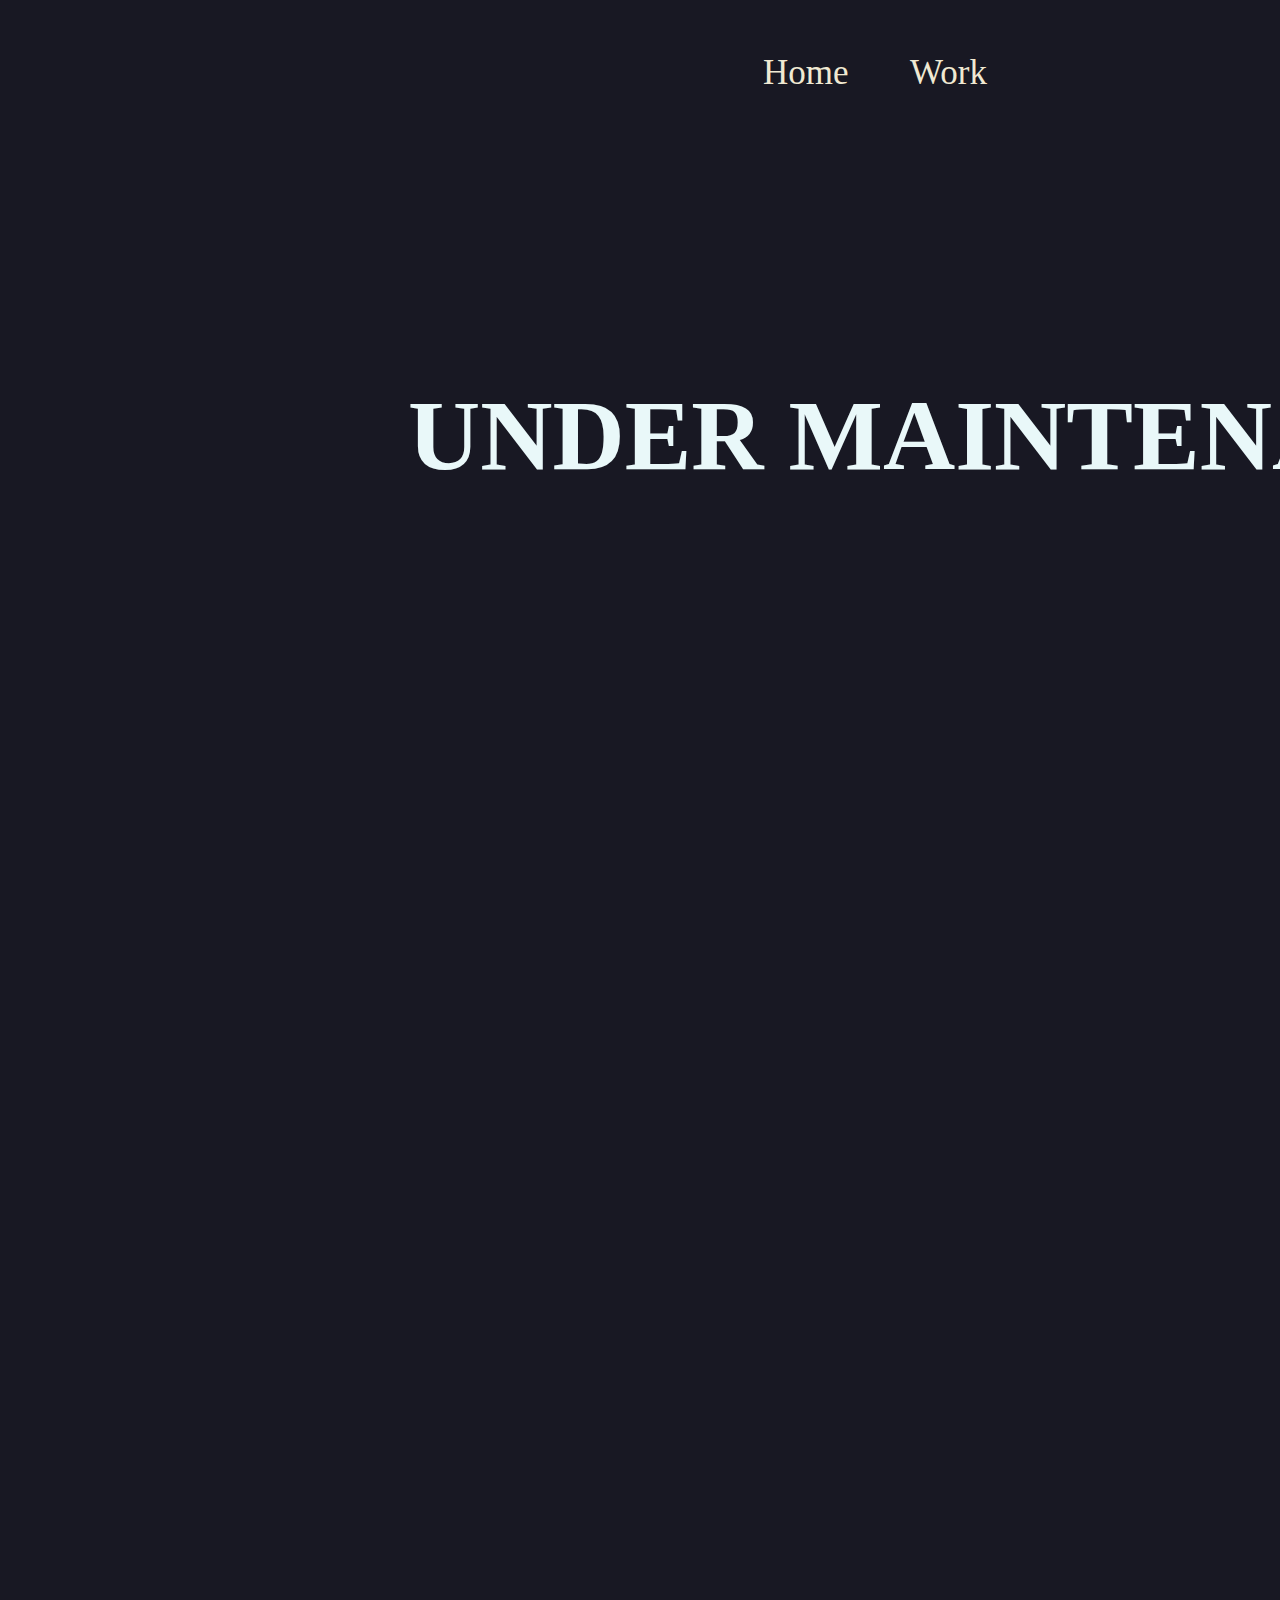
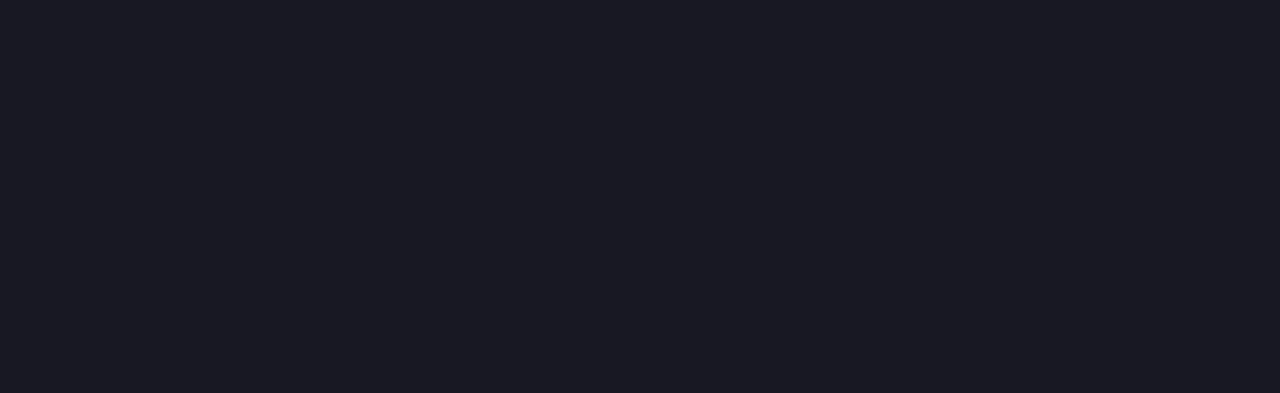
<file: Project.html>
<!DOCTYPE html>
<html>
<head>
<meta charset="utf-8"/>
<meta http-equiv="X-UA-Compatible" content="IE=edge"/>
<meta name="viewport" content="width=device-width, initial-scale=1.0">
<title>Project</title>
<style id="applicationStylesheet" type="text/css">
	.mediaViewInfo {
		--web-view-name: Project;
		--web-view-id: Project;
		--web-scale-on-resize: true;
		--web-enable-deep-linking: true;
	}
	:root {
		--web-view-ids: Project;
	}
	* {
		margin: 0;
		padding: 0;
		box-sizing: border-box;
		border: none;
	}
	#Project {
		position: absolute;
		width: 1920px;
		height: 1993px;
		background-color: rgba(24,24,35,1);
		overflow: hidden;
		--web-view-name: Project;
		--web-view-id: Project;
		--web-scale-on-resize: true;
		--web-enable-deep-linking: true;
	}
	#Home_cb {
		position: absolute;
		width: 97px;
		height: 47px;
		left: 763px;
		top: 53px;
		overflow: visible;
	}
	#Home_Button_cd {
		fill: url(#Home_Button_cd);
		stroke: rgba(112,112,112,1);
		stroke-width: 1px;
		stroke-linejoin: miter;
		stroke-linecap: butt;
		stroke-miterlimit: 4;
		shape-rendering: auto;
	}
	.Home_Button_cd {
		display: none;
		overflow: visible;
		position: absolute;
		width: 118px;
		height: 52px;
		left: -11px;
		top: 0px;
		transform: matrix(1,0,0,1,0,0);
	}
	#Home_ce {
		left: 0px;
		top: 0px;
		position: absolute;
		overflow: visible;
		width: 98px;
		white-space: nowrap;
		text-align: left;
		font-family: Segoe UI;
		font-style: normal;
		font-weight: normal;
		font-size: 35px;
		color: rgba(240,233,210,1);
	}
	#Work_cf {
		position: absolute;
		width: 87px;
		height: 47px;
		left: 910px;
		top: 53px;
		overflow: visible;
	}
	#Work_Button_ch {
		fill: url(#Work_Button_ch);
		stroke: rgba(112,112,112,1);
		stroke-width: 1px;
		stroke-linejoin: miter;
		stroke-linecap: butt;
		stroke-miterlimit: 4;
		shape-rendering: auto;
	}
	.Work_Button_ch {
		display: none;
		position: absolute;
		overflow: visible;
		width: 118px;
		height: 52px;
		left: -16px;
		top: -3px;
	}
	#Work_ci {
		left: 0px;
		top: 0px;
		position: absolute;
		overflow: visible;
		width: 88px;
		white-space: nowrap;
		text-align: left;
		font-family: Segoe UI;
		font-style: normal;
		font-weight: normal;
		font-size: 35px;
		color: rgba(240,233,210,1);
	}
	#Project_cj {
		position: absolute;
		width: 114px;
		height: 47px;
		left: 1044px;
		top: 53px;
		display: none;
		overflow: visible;
	}
	#Project_Button_cl {
		fill: url(#Project_Button_cl);
		stroke: rgba(112,112,112,1);
		stroke-width: 1px;
		stroke-linejoin: miter;
		stroke-linecap: butt;
		stroke-miterlimit: 4;
		shape-rendering: auto;
	}
	.Project_Button_cl {
		display: none;
		position: absolute;
		overflow: visible;
		width: 127px;
		height: 52px;
		left: -9px;
		top: -3px;
	}
	#Project_cm {
		left: 0px;
		top: 0px;
		position: absolute;
		overflow: visible;
		width: 115px;
		white-space: nowrap;
		text-align: left;
		font-family: Segoe UI;
		font-style: normal;
		font-weight: normal;
		font-size: 35px;
		color: rgba(240,233,210,1);
	}
	#UNDER_MAINTENANCE {
		left: 408px;
		top: 378px;
		position: absolute;
		overflow: visible;
		width: 1105px;
		white-space: nowrap;
		text-align: left;
		font-family: Segoe UI;
		font-style: normal;
		font-weight: bold;
		font-size: 100px;
		color: rgba(233,248,249,1);
	}
</style>
<script id="applicationScript">
///////////////////////////////////////
// INITIALIZATION
///////////////////////////////////////

/**
 * Functionality for scaling, showing by media query, and navigation between multiple pages on a single page. 
 * Code subject to change.
 **/

if (window.console==null) { window["console"] = { log : function() {} } }; // some browsers do not set console

var Application = function() {
	// event constants
	this.prefix = "--web-";
	this.NAVIGATION_CHANGE = "viewChange";
	this.VIEW_NOT_FOUND = "viewNotFound";
	this.VIEW_CHANGE = "viewChange";
	this.VIEW_CHANGING = "viewChanging";
	this.STATE_NOT_FOUND = "stateNotFound";
	this.APPLICATION_COMPLETE = "applicationComplete";
	this.APPLICATION_RESIZE = "applicationResize";
	this.SIZE_STATE_NAME = "data-is-view-scaled";
	this.STATE_NAME = this.prefix + "state";

	this.lastTrigger = null;
	this.lastView = null;
	this.lastState = null;
	this.lastOverlay = null;
	this.currentView = null;
	this.currentState = null;
	this.currentOverlay = null;
	this.currentQuery = {index: 0, rule: null, mediaText: null, id: null};
	this.inclusionQuery = "(min-width: 0px)";
	this.exclusionQuery = "none and (min-width: 99999px)";
	this.LastModifiedDateLabelName = "LastModifiedDateLabel";
	this.viewScaleSliderId = "ViewScaleSliderInput";
	this.pageRefreshedName = "showPageRefreshedNotification";
	this.applicationStylesheet = null;
	this.mediaQueryDictionary = {};
	this.viewsDictionary = {};
	this.addedViews = [];
	this.views = {};
	this.viewIds = [];
	this.viewQueries = {};
	this.overlays = {};
	this.overlayIds = [];
	this.numberOfViews = 0;
	this.verticalPadding = 0;
	this.horizontalPadding = 0;
	this.stateName = null;
	this.viewScale = 1;
	this.viewLeft = 0;
	this.viewTop = 0;
	this.horizontalScrollbarsNeeded = false;
	this.verticalScrollbarsNeeded = false;

	// view settings
	this.showUpdateNotification = false;
	this.showNavigationControls = false;
	this.scaleViewsToFit = false;
	this.scaleToFitOnDoubleClick = false;
	this.actualSizeOnDoubleClick = false;
	this.scaleViewsOnResize = false;
	this.navigationOnKeypress = false;
	this.showViewName = false;
	this.enableDeepLinking = true;
	this.refreshPageForChanges = false;
	this.showRefreshNotifications = true;

	// view controls
	this.scaleViewSlider = null;
	this.lastModifiedLabel = null;
	this.supportsPopState = false; // window.history.pushState!=null;
	this.initialized = false;

	// refresh properties
	this.refreshDuration = 250;
	this.lastModifiedDate = null;
	this.refreshRequest = null;
	this.refreshInterval = null;
	this.refreshContent = null;
	this.refreshContentSize = null;
	this.refreshCheckContent = false;
	this.refreshCheckContentSize = false;

	var self = this;

	self.initialize = function(event) {
		var view = self.getVisibleView();
		var views = self.getVisibleViews();
		if (view==null) view = self.getInitialView();
		self.collectViews();
		self.collectOverlays();
		self.collectMediaQueries();

		for (let index = 0; index < views.length; index++) {
			var view = views[index];
			self.setViewOptions(view);
			self.setViewVariables(view);
			self.centerView(view);
		}

		// sometimes the body size is 0 so we call this now and again later
		if (self.initialized) {
			window.addEventListener(self.NAVIGATION_CHANGE, self.viewChangeHandler);
			window.addEventListener("keyup", self.keypressHandler);
			window.addEventListener("keypress", self.keypressHandler);
			window.addEventListener("resize", self.resizeHandler);
			window.document.addEventListener("dblclick", self.doubleClickHandler);

			if (self.supportsPopState) {
				window.addEventListener('popstate', self.popStateHandler);
			}
			else {
				window.addEventListener('hashchange', self.hashChangeHandler);
			}

			// we are ready to go
			window.dispatchEvent(new Event(self.APPLICATION_COMPLETE));
		}

		if (self.initialized==false) {
			if (self.enableDeepLinking) {
				self.syncronizeViewToURL();
			} 
	
			if (self.refreshPageForChanges) {
				self.setupRefreshForChanges();
			}
	
			self.initialized = true;
		}
		
		if (self.scaleViewsToFit) {
			self.viewScale = self.scaleViewToFit(view);
			
			if (self.viewScale<0) {
				setTimeout(self.scaleViewToFit, 500, view);
			}
		}
		else if (view) {
			self.viewScale = self.getViewScaleValue(view);
			self.centerView(view);
			self.updateSliderValue(self.viewScale);
		}
		else {
			// no view found
		}
	
		if (self.showUpdateNotification) {
			self.showNotification();
		}

		//"addEventListener" in window ? null : window.addEventListener = window.attachEvent;
		//"addEventListener" in document ? null : document.addEventListener = document.attachEvent;
	}


	///////////////////////////////////////
	// AUTO REFRESH 
	///////////////////////////////////////

	self.setupRefreshForChanges = function() {
		self.refreshRequest = new XMLHttpRequest();

		if (!self.refreshRequest) {
			return false;
		}

		// get document start values immediately
		self.requestRefreshUpdate();
	}

	/**
	 * Attempt to check the last modified date by the headers 
	 * or the last modified property from the byte array (experimental)
	 **/
	self.requestRefreshUpdate = function() {
		var url = document.location.href;
		var protocol = window.location.protocol;
		var method;
		
		try {

			if (self.refreshCheckContentSize) {
				self.refreshRequest.open('HEAD', url, true);
			}
			else if (self.refreshCheckContent) {
				self.refreshContent = document.documentElement.outerHTML;
				self.refreshRequest.open('GET', url, true);
				self.refreshRequest.responseType = "text";
			}
			else {

				// get page last modified date for the first call to compare to later
				if (self.lastModifiedDate==null) {

					// File system does not send headers in FF so get blob if possible
					if (protocol=="file:") {
						self.refreshRequest.open("GET", url, true);
						self.refreshRequest.responseType = "blob";
					}
					else {
						self.refreshRequest.open("HEAD", url, true);
						self.refreshRequest.responseType = "blob";
					}

					self.refreshRequest.onload = self.refreshOnLoadOnceHandler;

					// In some browsers (Chrome & Safari) this error occurs at send: 
					// 
					// Chrome - Access to XMLHttpRequest at 'file:///index.html' from origin 'null' 
					// has been blocked by CORS policy: 
					// Cross origin requests are only supported for protocol schemes: 
					// http, data, chrome, chrome-extension, https.
					// 
					// Safari - XMLHttpRequest cannot load file:///Users/user/Public/index.html. Cross origin requests are only supported for HTTP.
					// 
					// Solution is to run a local server, set local permissions or test in another browser
					self.refreshRequest.send(null);

					// In MS browsers the following behavior occurs possibly due to an AJAX call to check last modified date: 
					// 
					// DOM7011: The code on this page disabled back and forward caching.

					// In Brave (Chrome) error when on the server
					// index.js:221 HEAD https://www.example.com/ net::ERR_INSUFFICIENT_RESOURCES
					// self.refreshRequest.send(null);

				}
				else {
					self.refreshRequest = new XMLHttpRequest();
					self.refreshRequest.onreadystatechange = self.refreshHandler;
					self.refreshRequest.ontimeout = function() {
						self.log("Couldn't find page to check for updates");
					}
					
					var method;
					if (protocol=="file:") {
						method = "GET";
					}
					else {
						method = "HEAD";
					}

					//refreshRequest.open('HEAD', url, true);
					self.refreshRequest.open(method, url, true);
					self.refreshRequest.responseType = "blob";
					self.refreshRequest.send(null);
				}
			}
		}
		catch (error) {
			self.log("Refresh failed for the following reason:")
			self.log(error);
		}
	}

	self.refreshHandler = function() {
		var contentSize;

		try {

			if (self.refreshRequest.readyState === XMLHttpRequest.DONE) {
				
				if (self.refreshRequest.status === 2 || 
					self.refreshRequest.status === 200) {
					var pageChanged = false;

					self.updateLastModifiedLabel();

					if (self.refreshCheckContentSize) {
						var lastModifiedHeader = self.refreshRequest.getResponseHeader("Last-Modified");
						contentSize = self.refreshRequest.getResponseHeader("Content-Length");
						//lastModifiedDate = refreshRequest.getResponseHeader("Last-Modified");
						var headers = self.refreshRequest.getAllResponseHeaders();
						var hasContentHeader = headers.indexOf("Content-Length")!=-1;
						
						if (hasContentHeader) {
							contentSize = self.refreshRequest.getResponseHeader("Content-Length");

							// size has not been set yet
							if (self.refreshContentSize==null) {
								self.refreshContentSize = contentSize;
								// exit and let interval call this method again
								return;
							}

							if (contentSize!=self.refreshContentSize) {
								pageChanged = true;
							}
						}
					}
					else if (self.refreshCheckContent) {

						if (self.refreshRequest.responseText!=self.refreshContent) {
							pageChanged = true;
						}
					}
					else {
						lastModifiedHeader = self.getLastModified(self.refreshRequest);

						if (self.lastModifiedDate!=lastModifiedHeader) {
							self.log("lastModifiedDate:" + self.lastModifiedDate + ",lastModifiedHeader:" +lastModifiedHeader);
							pageChanged = true;
						}

					}

					
					if (pageChanged) {
						clearInterval(self.refreshInterval);
						self.refreshUpdatedPage();
						return;
					}

				}
				else {
					self.log('There was a problem with the request.');
				}

			}
		}
		catch( error ) {
			//console.log('Caught Exception: ' + error);
		}
	}

	self.refreshOnLoadOnceHandler = function(event) {

		// get the last modified date
		if (self.refreshRequest.response) {
			self.lastModifiedDate = self.getLastModified(self.refreshRequest);

			if (self.lastModifiedDate!=null) {

				if (self.refreshInterval==null) {
					self.refreshInterval = setInterval(self.requestRefreshUpdate, self.refreshDuration);
				}
			}
			else {
				self.log("Could not get last modified date from the server");
			}
		}
	}

	self.refreshUpdatedPage = function() {
		if (self.showRefreshNotifications) {
			var date = new Date().setTime((new Date().getTime()+10000));
			document.cookie = encodeURIComponent(self.pageRefreshedName) + "=true" + "; max-age=6000;" + " path=/";
		}

		document.location.reload(true);
	}

	self.showNotification = function(duration) {
		var notificationID = self.pageRefreshedName+"ID";
		var notification = document.getElementById(notificationID);
		if (duration==null) duration = 4000;

		if (notification!=null) {return;}

		notification = document.createElement("div");
		notification.id = notificationID;
		notification.textContent = "PAGE UPDATED";
		var styleRule = ""
		styleRule = "position: fixed; padding: 7px 16px 6px 16px; font-family: Arial, sans-serif; font-size: 10px; font-weight: bold; left: 50%;";
		styleRule += "top: 20px; background-color: rgba(0,0,0,.5); border-radius: 12px; color:rgb(235, 235, 235); transition: all 2s linear;";
		styleRule += "transform: translateX(-50%); letter-spacing: .5px; filter: drop-shadow(2px 2px 6px rgba(0, 0, 0, .1))";
		notification.setAttribute("style", styleRule);

		notification.className= "PageRefreshedClass";
		
		document.body.appendChild(notification);

		setTimeout(function() {
			notification.style.opacity = "0";
			notification.style.filter = "drop-shadow( 0px 0px 0px rgba(0,0,0, .5))";
			setTimeout(function() {
				notification.parentNode.removeChild(notification);
			}, duration)
		}, duration);

		document.cookie = encodeURIComponent(self.pageRefreshedName) + "=; max-age=1; path=/";
	}

	/**
	 * Get the last modified date from the header 
	 * or file object after request has been received
	 **/
	self.getLastModified = function(request) {
		var date;

		// file protocol - FILE object with last modified property
		if (request.response && request.response.lastModified) {
			date = request.response.lastModified;
		}
		
		// http protocol - check headers
		if (date==null) {
			date = request.getResponseHeader("Last-Modified");
		}

		return date;
	}

	self.updateLastModifiedLabel = function() {
		var labelValue = "";
		
		if (self.lastModifiedLabel==null) {
			self.lastModifiedLabel = document.getElementById("LastModifiedLabel");
		}

		if (self.lastModifiedLabel) {
			var seconds = parseInt(((new Date().getTime() - Date.parse(document.lastModified)) / 1000 / 60) * 100 + "");
			var minutes = 0;
			var hours = 0;

			if (seconds < 60) {
				seconds = Math.floor(seconds/10)*10;
				labelValue = seconds + " seconds";
			}
			else {
				minutes = parseInt((seconds/60) + "");

				if (minutes>60) {
					hours = parseInt((seconds/60/60) +"");
					labelValue += hours==1 ? " hour" : " hours";
				}
				else {
					labelValue = minutes+"";
					labelValue += minutes==1 ? " minute" : " minutes";
				}
			}
			
			if (seconds<10) {
				labelValue = "Updated now";
			}
			else {
				labelValue = "Updated " + labelValue + " ago";
			}

			if (self.lastModifiedLabel.firstElementChild) {
				self.lastModifiedLabel.firstElementChild.textContent = labelValue;

			}
			else if ("textContent" in self.lastModifiedLabel) {
				self.lastModifiedLabel.textContent = labelValue;
			}
		}
	}

	self.getShortString = function(string, length) {
		if (length==null) length = 30;
		string = string!=null ? string.substr(0, length).replace(/\n/g, "") : "[String is null]";
		return string;
	}

	self.getShortNumber = function(value, places) {
		if (places==null || places<1) places = 4;
		value = Math.round(value * Math.pow(10,places)) / Math.pow(10, places);
		return value;
	}

	///////////////////////////////////////
	// NAVIGATION CONTROLS
	///////////////////////////////////////

	self.updateViewLabel = function() {
		var viewNavigationLabel = document.getElementById("ViewNavigationLabel");
		var view = self.getVisibleView();
		var viewIndex = view ? self.getViewIndex(view) : -1;
		var viewName = view ? self.getViewPreferenceValue(view, self.prefix + "view-name") : null;
		var viewId = view ? view.id : null;

		if (viewNavigationLabel && view) {
			if (viewName && viewName.indexOf('"')!=-1) {
				viewName = viewName.replace(/"/g, "");
			}

			if (self.showViewName) {
				viewNavigationLabel.textContent = viewName;
				self.setTooltip(viewNavigationLabel, viewIndex + 1 + " of " + self.numberOfViews);
			}
			else {
				viewNavigationLabel.textContent = viewIndex + 1 + " of " + self.numberOfViews;
				self.setTooltip(viewNavigationLabel, viewName);
			}

		}
	}

	self.updateURL = function(view) {
		view = view == null ? self.getVisibleView() : view;
		var viewId = view ? view.id : null
		var viewFragment = view ? "#"+ viewId : null;

		if (viewId && self.viewIds.length>1 && self.enableDeepLinking) {

			if (self.supportsPopState==false) {
				self.setFragment(viewId);
			}
			else {
				if (viewFragment!=window.location.hash) {

					if (window.location.hash==null) {
						window.history.replaceState({name:viewId}, null, viewFragment);
					}
					else {
						window.history.pushState({name:viewId}, null, viewFragment);
					}
				}
			}
		}
	}

	self.updateURLState = function(view, stateName) {
		stateName = view && (stateName=="" || stateName==null) ? self.getStateNameByViewId(view.id) : stateName;

		if (self.supportsPopState==false) {
			self.setFragment(stateName);
		}
		else {
			if (stateName!=window.location.hash) {

				if (window.location.hash==null) {
					window.history.replaceState({name:view.viewId}, null, stateName);
				}
				else {
					window.history.pushState({name:view.viewId}, null, stateName);
				}
			}
		}
	}

	self.setFragment = function(value) {
		window.location.hash = "#" + value;
	}

	self.setTooltip = function(element, value) {
		// setting the tooltip in edge causes a page crash on hover
		if (/Edge/.test(navigator.userAgent)) { return; }

		if ("title" in element) {
			element.title = value;
		}
	}

	self.getStylesheetRules = function(styleSheet) {
		try {
			if (styleSheet) return styleSheet.cssRules || styleSheet.rules;
	
			return document.styleSheets[0]["cssRules"] || document.styleSheets[0]["rules"];
		}
		catch (error) {
			// ERRORS:
			// SecurityError: The operation is insecure.
			// Errors happen when script loads before stylesheet or loading an external css locally

			// InvalidAccessError: A parameter or an operation is not supported by the underlying object
			// Place script after stylesheet

			console.log(error);
			if (error.toString().indexOf("The operation is insecure")!=-1) {
				console.log("Load the stylesheet before the script or load the stylesheet inline until it can be loaded on a server")
			}
			return [];
		}
	}

	/**
	 * If single page application hide all of the views. 
	 * @param {Number} selectedIndex if provided shows the view at index provided
	 **/
	self.hideViews = function(selectedIndex, animation) {
		var rules = self.getStylesheetRules();
		var queryIndex = 0;
		var numberOfRules = rules!=null ? rules.length : 0;

		// loop through rules and hide media queries except selected
		for (var i=0;i<numberOfRules;i++) {
			var rule = rules[i];

			if (rule.media!=null) {

				if (queryIndex==selectedIndex) {
					self.currentQuery.mediaText = rule.conditionText;
					self.currentQuery.index = selectedIndex;
					self.currentQuery.rule = rule;
					self.enableMediaQuery(rule);
				}
				else {
					if (animation) {
						self.fadeOut(rule)
					}
					else {
						self.disableMediaQuery(rule);
					}
				}
				
				queryIndex++;
			}
		}

		self.numberOfViews = queryIndex;
		self.updateViewLabel();
		self.updateURL();

		self.dispatchViewChange();

		var view = self.getVisibleView();
		var viewIndex = view ? self.getViewIndex(view) : -1;

		return viewIndex==selectedIndex ? view : null;
	}

	/**
	 * Hide view
	 * @param {Object} view element to hide
	 **/
	self.hideView = function(view) {
		var rule = view ? self.mediaQueryDictionary[view.id] : null;

		if (rule) {
			self.disableMediaQuery(rule);
		}
	}

	/**
	 * Hide overlay
	 * @param {Object} overlay element to hide
	 **/
	self.hideOverlay = function(overlay) {
		var rule = overlay ? self.mediaQueryDictionary[overlay.id] : null;

		if (rule) {
			self.disableMediaQuery(rule);

			//if (self.showByMediaQuery) {
				overlay.style.display = "none";
			//}
		}
	}

	/**
	 * Show the view by media query. Does not hide current views
	 * Sets view options by default
	 * @param {Object} view element to show
	 * @param {Boolean} setViewOptions sets view options if null or true
	 */
	self.showViewByMediaQuery = function(view, setViewOptions) {
		var id = view ? view.id : null;
		var query = id ? self.mediaQueryDictionary[id] : null;
		var isOverlay = view ? self.isOverlay(view) : false;
		setViewOptions = setViewOptions==null ? true : setViewOptions;

		if (query) {
			self.enableMediaQuery(query);

			if (isOverlay && view && setViewOptions) {
				self.setViewVariables(null, view);
			}
			else {
				if (view && setViewOptions) self.setViewOptions(view);
				if (view && setViewOptions) self.setViewVariables(view);
			}
		}
	}

	/**
	 * Show the view. Does not hide current views
	 */
	self.showView = function(view, setViewOptions) {
		var id = view ? view.id : null;
		var query = id ? self.mediaQueryDictionary[id] : null;
		var display = null;
		setViewOptions = setViewOptions==null ? true : setViewOptions;

		if (query) {
			self.enableMediaQuery(query);
			if (view==null) view =self.getVisibleView();
			if (view && setViewOptions) self.setViewOptions(view);
		}
		else if (id) {
			display = window.getComputedStyle(view).getPropertyValue("display");
			if (display=="" || display=="none") {
				view.style.display = "block";
			}
		}

		if (view) {
			if (self.currentView!=null) {
				self.lastView = self.currentView;
			}

			self.currentView = view;
		}
	}

	self.showViewById = function(id, setViewOptions) {
		var view = id ? self.getViewById(id) : null;

		if (view) {
			self.showView(view);
			return;
		}

		self.log("View not found '" + id + "'");
	}

	self.getElementView = function(element) {
		var view = element;
		var viewFound = false;

		while (viewFound==false || view==null) {
			if (view && self.viewsDictionary[view.id]) {
				return view;
			}
			view = view.parentNode;
		}
	}

	/**
	 * Show overlay over view
	 * @param {Event | HTMLElement} event event or html element with styles applied
	 * @param {String} id id of view or view reference
	 * @param {Number} x x location
	 * @param {Number} y y location
	 */
	self.showOverlay = function(event, id, x, y) {
		var overlay = id && typeof id === 'string' ? self.getViewById(id) : id ? id : null;
		var query = overlay ? self.mediaQueryDictionary[overlay.id] : null;
		var centerHorizontally = false;
		var centerVertically = false;
		var anchorLeft = false;
		var anchorTop = false;
		var anchorRight = false;
		var anchorBottom = false;
		var display = null;
		var reparent = true;
		var view = null;
		
		if (overlay==null || overlay==false) {
			self.log("Overlay not found, '"+ id + "'");
			return;
		}

		// get enter animation - event target must have css variables declared
		if (event) {
			var button = event.currentTarget || event; // can be event or htmlelement
			var buttonComputedStyles = getComputedStyle(button);
			var actionTargetValue = buttonComputedStyles.getPropertyValue(self.prefix+"action-target").trim();
			var animation = buttonComputedStyles.getPropertyValue(self.prefix+"animation").trim();
			var isAnimated = animation!="";
			var targetType = buttonComputedStyles.getPropertyValue(self.prefix+"action-type").trim();
			var actionTarget = self.application ? null : self.getElement(actionTargetValue);
			var actionTargetStyles = actionTarget ? actionTarget.style : null;

			if (actionTargetStyles) {
				actionTargetStyles.setProperty("animation", animation);
			}

			if ("stopImmediatePropagation" in event) {
				event.stopImmediatePropagation();
			}
		}
		
		if (self.application==false || targetType=="page") {
			document.location.href = "./" + actionTargetValue;
			return;
		}

		// remove any current overlays
		if (self.currentOverlay) {

			// act as switch if same button
			if (self.currentOverlay==actionTarget || self.currentOverlay==null) {
				if (self.lastTrigger==button) {
					self.removeOverlay(isAnimated);
					return;
				}
			}
			else {
				self.removeOverlay(isAnimated);
			}
		}

		if (reparent) {
			view = self.getElementView(button);
			if (view) {
				view.appendChild(overlay);
			}
		}

		if (query) {
			//self.setElementAnimation(overlay, null);
			//overlay.style.animation = animation;
			self.enableMediaQuery(query);
			
			var display = overlay && overlay.style.display;
			
			if (overlay && display=="" || display=="none") {
				overlay.style.display = "block";
				//self.setViewOptions(overlay);
			}

			// add animation defined in event target style declaration
			if (animation && self.supportAnimations) {
				self.fadeIn(overlay, false, animation);
			}
		}
		else if (id) {

			display = window.getComputedStyle(overlay).getPropertyValue("display");

			if (display=="" || display=="none") {
				overlay.style.display = "block";
			}

			// add animation defined in event target style declaration
			if (animation && self.supportAnimations) {
				self.fadeIn(overlay, false, animation);
			}
		}

		// do not set x or y position if centering
		var horizontal = self.prefix + "center-horizontally";
		var vertical = self.prefix + "center-vertically";
		var style = overlay.style;
		var transform = [];

		centerHorizontally = self.getIsStyleDefined(id, horizontal) ? self.getViewPreferenceBoolean(overlay, horizontal) : false;
		centerVertically = self.getIsStyleDefined(id, vertical) ? self.getViewPreferenceBoolean(overlay, vertical) : false;
		anchorLeft = self.getIsStyleDefined(id, "left");
		anchorRight = self.getIsStyleDefined(id, "right");
		anchorTop = self.getIsStyleDefined(id, "top");
		anchorBottom = self.getIsStyleDefined(id, "bottom");

		
		if (self.viewsDictionary[overlay.id] && self.viewsDictionary[overlay.id].styleDeclaration) {
			style = self.viewsDictionary[overlay.id].styleDeclaration.style;
		}
		
		if (centerHorizontally) {
			style.left = "50%";
			style.transformOrigin = "0 0";
			transform.push("translateX(-50%)");
		}
		else if (anchorRight && anchorLeft) {
			style.left = x + "px";
		}
		else if (anchorRight) {
			//style.right = x + "px";
		}
		else {
			style.left = x + "px";
		}
		
		if (centerVertically) {
			style.top = "50%";
			transform.push("translateY(-50%)");
			style.transformOrigin = "0 0";
		}
		else if (anchorTop && anchorBottom) {
			style.top = y + "px";
		}
		else if (anchorBottom) {
			//style.bottom = y + "px";
		}
		else {
			style.top = y + "px";
		}

		if (transform.length) {
			style.transform = transform.join(" ");
		}

		self.currentOverlay = overlay;
		self.lastTrigger = button;
	}

	self.goBack = function() {
		if (self.currentOverlay) {
			self.removeOverlay();
		}
		else if (self.lastView) {
			self.goToView(self.lastView.id);
		}
	}

	self.removeOverlay = function(animate) {
		var overlay = self.currentOverlay;
		animate = animate===false ? false : true;

		if (overlay) {
			var style = overlay.style;
			
			if (style.animation && self.supportAnimations && animate) {
				self.reverseAnimation(overlay, true);

				var duration = self.getAnimationDuration(style.animation, true);
		
				setTimeout(function() {
					self.setElementAnimation(overlay, null);
					self.hideOverlay(overlay);
					self.currentOverlay = null;
				}, duration);
			}
			else {
				self.setElementAnimation(overlay, null);
				self.hideOverlay(overlay);
				self.currentOverlay = null;
			}
		}
	}

	/**
	 * Reverse the animation and hide after
	 * @param {Object} target element with animation
	 * @param {Boolean} hide hide after animation ends
	 */
	self.reverseAnimation = function(target, hide) {
		var lastAnimation = null;
		var style = target.style;

		style.animationPlayState = "paused";
		lastAnimation = style.animation;
		style.animation = null;
		style.animationPlayState = "paused";

		if (hide) {
			//target.addEventListener("animationend", self.animationEndHideHandler);
	
			var duration = self.getAnimationDuration(lastAnimation, true);
			var isOverlay = self.isOverlay(target);
	
			setTimeout(function() {
				self.setElementAnimation(target, null);

				if (isOverlay) {
					self.hideOverlay(target);
				}
				else {
					self.hideView(target);
				}
			}, duration);
		}

		setTimeout(function() {
			style.animation = lastAnimation;
			style.animationPlayState = "paused";
			style.animationDirection = "reverse";
			style.animationPlayState = "running";
		}, 30);
	}

	self.animationEndHandler = function(event) {
		var target = event.currentTarget;
		self.dispatchEvent(new Event(event.type));
	}

	self.isOverlay = function(view) {
		var result = view ? self.getViewPreferenceBoolean(view, self.prefix + "is-overlay") : false;

		return result;
	}

	self.animationEndHideHandler = function(event) {
		var target = event.currentTarget;
		self.setViewVariables(null, target);
		self.hideView(target);
		target.removeEventListener("animationend", self.animationEndHideHandler);
	}

	self.animationEndShowHandler = function(event) {
		var target = event.currentTarget;
		target.removeEventListener("animationend", self.animationEndShowHandler);
	}

	self.setViewOptions = function(view) {

		if (view) {
			self.minimumScale = self.getViewPreferenceValue(view, self.prefix + "minimum-scale");
			self.maximumScale = self.getViewPreferenceValue(view, self.prefix + "maximum-scale");
			self.scaleViewsToFit = self.getViewPreferenceBoolean(view, self.prefix + "scale-to-fit");
			self.scaleToFitType = self.getViewPreferenceValue(view, self.prefix + "scale-to-fit-type");
			self.scaleToFitOnDoubleClick = self.getViewPreferenceBoolean(view, self.prefix + "scale-on-double-click");
			self.actualSizeOnDoubleClick = self.getViewPreferenceBoolean(view, self.prefix + "actual-size-on-double-click");
			self.scaleViewsOnResize = self.getViewPreferenceBoolean(view, self.prefix + "scale-on-resize");
			self.enableScaleUp = self.getViewPreferenceBoolean(view, self.prefix + "enable-scale-up");
			self.centerHorizontally = self.getViewPreferenceBoolean(view, self.prefix + "center-horizontally");
			self.centerVertically = self.getViewPreferenceBoolean(view, self.prefix + "center-vertically");
			self.navigationOnKeypress = self.getViewPreferenceBoolean(view, self.prefix + "navigate-on-keypress");
			self.showViewName = self.getViewPreferenceBoolean(view, self.prefix + "show-view-name");
			self.refreshPageForChanges = self.getViewPreferenceBoolean(view, self.prefix + "refresh-for-changes");
			self.refreshPageForChangesInterval = self.getViewPreferenceValue(view, self.prefix + "refresh-interval");
			self.showNavigationControls = self.getViewPreferenceBoolean(view, self.prefix + "show-navigation-controls");
			self.scaleViewSlider = self.getViewPreferenceBoolean(view, self.prefix + "show-scale-controls");
			self.enableDeepLinking = self.getViewPreferenceBoolean(view, self.prefix + "enable-deep-linking");
			self.singlePageApplication = self.getViewPreferenceBoolean(view, self.prefix + "application");
			self.showByMediaQuery = self.getViewPreferenceBoolean(view, self.prefix + "show-by-media-query");
			self.showUpdateNotification = document.cookie!="" ? document.cookie.indexOf(self.pageRefreshedName)!=-1 : false;
			self.imageComparisonDuration = self.getViewPreferenceValue(view, self.prefix + "image-comparison-duration");
			self.supportAnimations = self.getViewPreferenceBoolean(view, self.prefix + "enable-animations", true);

			if (self.scaleViewsToFit) {
				var newScaleValue = self.scaleViewToFit(view);
				
				if (newScaleValue<0) {
					setTimeout(self.scaleViewToFit, 500, view);
				}
			}
			else {
				self.viewScale = self.getViewScaleValue(view);
				self.viewToFitWidthScale = self.getViewFitToViewportWidthScale(view, self.enableScaleUp)
				self.viewToFitHeightScale = self.getViewFitToViewportScale(view, self.enableScaleUp);
				self.updateSliderValue(self.viewScale);
			}

			if (self.imageComparisonDuration!=null) {
				// todo
			}

			if (self.refreshPageForChangesInterval!=null) {
				self.refreshDuration = Number(self.refreshPageForChangesInterval);
			}
		}
	}

	self.previousView = function(event) {
		var rules = self.getStylesheetRules();
		var view = self.getVisibleView()
		var index = view ? self.getViewIndex(view) : -1;
		var prevQueryIndex = index!=-1 ? index-1 : self.currentQuery.index-1;
		var queryIndex = 0;
		var numberOfRules = rules!=null ? rules.length : 0;

		if (event) {
			event.stopImmediatePropagation();
		}

		if (prevQueryIndex<0) {
			return;
		}

		// loop through rules and hide media queries except selected
		for (var i=0;i<numberOfRules;i++) {
			var rule = rules[i];
			
			if (rule.media!=null) {

				if (queryIndex==prevQueryIndex) {
					self.currentQuery.mediaText = rule.conditionText;
					self.currentQuery.index = prevQueryIndex;
					self.currentQuery.rule = rule;
					self.enableMediaQuery(rule);
					self.updateViewLabel();
					self.updateURL();
					self.dispatchViewChange();
				}
				else {
					self.disableMediaQuery(rule);
				}

				queryIndex++;
			}
		}
	}

	self.nextView = function(event) {
		var rules = self.getStylesheetRules();
		var view = self.getVisibleView();
		var index = view ? self.getViewIndex(view) : -1;
		var nextQueryIndex = index!=-1 ? index+1 : self.currentQuery.index+1;
		var queryIndex = 0;
		var numberOfRules = rules!=null ? rules.length : 0;
		var numberOfMediaQueries = self.getNumberOfMediaRules();

		if (event) {
			event.stopImmediatePropagation();
		}

		if (nextQueryIndex>=numberOfMediaQueries) {
			return;
		}

		// loop through rules and hide media queries except selected
		for (var i=0;i<numberOfRules;i++) {
			var rule = rules[i];
			
			if (rule.media!=null) {

				if (queryIndex==nextQueryIndex) {
					self.currentQuery.mediaText = rule.conditionText;
					self.currentQuery.index = nextQueryIndex;
					self.currentQuery.rule = rule;
					self.enableMediaQuery(rule);
					self.updateViewLabel();
					self.updateURL();
					self.dispatchViewChange();
				}
				else {
					self.disableMediaQuery(rule);
				}

				queryIndex++;
			}
		}
	}

	/**
	 * Enables a view via media query
	 */
	self.enableMediaQuery = function(rule) {

		try {
			rule.media.mediaText = self.inclusionQuery;
		}
		catch(error) {
			//self.log(error);
			rule.conditionText = self.inclusionQuery;
		}
	}

	self.disableMediaQuery = function(rule) {

		try {
			rule.media.mediaText = self.exclusionQuery;
		}
		catch(error) {
			rule.conditionText = self.exclusionQuery;
		}
	}

	self.dispatchViewChange = function() {
		try {
			var event = new Event(self.NAVIGATION_CHANGE);
			window.dispatchEvent(event);
		}
		catch (error) {
			// In IE 11: Object doesn't support this action
		}
	}

	self.getNumberOfMediaRules = function() {
		var rules = self.getStylesheetRules();
		var numberOfRules = rules ? rules.length : 0;
		var numberOfQueries = 0;

		for (var i=0;i<numberOfRules;i++) {
			if (rules[i].media!=null) { numberOfQueries++; }
		}
		
		return numberOfQueries;
	}

	/////////////////////////////////////////
	// VIEW SCALE 
	/////////////////////////////////////////

	self.sliderChangeHandler = function(event) {
		var value = self.getShortNumber(event.currentTarget.value/100);
		var view = self.getVisibleView();
		self.setViewScaleValue(view, false, value, true);
	}

	self.updateSliderValue = function(scale) {
		var slider = document.getElementById(self.viewScaleSliderId);
		var tooltip = parseInt(scale * 100 + "") + "%";
		var inputType;
		var inputValue;
		
		if (slider) {
			inputValue = self.getShortNumber(scale * 100);
			if (inputValue!=slider["value"]) {
				slider["value"] = inputValue;
			}
			inputType = slider.getAttributeNS(null, "type");

			if (inputType!="range") {
				// input range is not supported
				slider.style.display = "none";
			}

			self.setTooltip(slider, tooltip);
		}
	}

	self.viewChangeHandler = function(event) {
		var view = self.getVisibleView();
		var matrix = view ? getComputedStyle(view).transform : null;
		
		if (matrix) {
			self.viewScale = self.getViewScaleValue(view);
			
			var scaleNeededToFit = self.getViewFitToViewportScale(view);
			var isViewLargerThanViewport = scaleNeededToFit<1;
			
			// scale large view to fit if scale to fit is enabled
			if (self.scaleViewsToFit) {
				self.scaleViewToFit(view);
			}
			else {
				self.updateSliderValue(self.viewScale);
			}
		}
	}

	self.getViewScaleValue = function(view) {
		var matrix = getComputedStyle(view).transform;

		if (matrix) {
			var matrixArray = matrix.replace("matrix(", "").split(",");
			var scaleX = parseFloat(matrixArray[0]);
			var scaleY = parseFloat(matrixArray[3]);
			var scale = Math.min(scaleX, scaleY);
		}

		return scale;
	}

	/**
	 * Scales view to scale. 
	 * @param {Object} view view to scale. views are in views array
	 * @param {Boolean} scaleToFit set to true to scale to fit. set false to use desired scale value
	 * @param {Number} desiredScale scale to define. not used if scale to fit is false
	 * @param {Boolean} isSliderChange indicates if slider is callee
	 */
	self.setViewScaleValue = function(view, scaleToFit, desiredScale, isSliderChange) {
		var enableScaleUp = self.enableScaleUp;
		var scaleToFitType = self.scaleToFitType;
		var minimumScale = self.minimumScale;
		var maximumScale = self.maximumScale;
		var hasMinimumScale = !isNaN(minimumScale) && minimumScale!="";
		var hasMaximumScale = !isNaN(maximumScale) && maximumScale!="";
		var scaleNeededToFit = self.getViewFitToViewportScale(view, enableScaleUp);
		var scaleNeededToFitWidth = self.getViewFitToViewportWidthScale(view, enableScaleUp);
		var scaleNeededToFitHeight = self.getViewFitToViewportHeightScale(view, enableScaleUp);
		var scaleToFitFull = self.getViewFitToViewportScale(view, true);
		var scaleToFitFullWidth = self.getViewFitToViewportWidthScale(view, true);
		var scaleToFitFullHeight = self.getViewFitToViewportHeightScale(view, true);
		var scaleToWidth = scaleToFitType=="width";
		var scaleToHeight = scaleToFitType=="height";
		var shrunkToFit = false;
		var topPosition = null;
		var leftPosition = null;
		var translateY = null;
		var translateX = null;
		var transformValue = "";
		var canCenterVertically = true;
		var canCenterHorizontally = true;
		var style = view.style;

		if (view && self.viewsDictionary[view.id] && self.viewsDictionary[view.id].styleDeclaration) {
			style = self.viewsDictionary[view.id].styleDeclaration.style;
		}

		if (scaleToFit && isSliderChange!=true) {
			if (scaleToFitType=="fit" || scaleToFitType=="") {
				desiredScale = scaleNeededToFit;
			}
			else if (scaleToFitType=="width") {
				desiredScale = scaleNeededToFitWidth;
			}
			else if (scaleToFitType=="height") {
				desiredScale = scaleNeededToFitHeight;
			}
		}
		else {
			if (isNaN(desiredScale)) {
				desiredScale = 1;
			}
		}

		self.updateSliderValue(desiredScale);
		
		// scale to fit width
		if (scaleToWidth && scaleToHeight==false) {
			canCenterVertically = scaleNeededToFitHeight>=scaleNeededToFitWidth;
			canCenterHorizontally = scaleNeededToFitWidth>=1 && enableScaleUp==false;

			if (isSliderChange) {
				canCenterHorizontally = desiredScale<scaleToFitFullWidth;
			}
			else if (scaleToFit) {
				desiredScale = scaleNeededToFitWidth;
			}

			if (hasMinimumScale) {
				desiredScale = Math.max(desiredScale, Number(minimumScale));
			}

			if (hasMaximumScale) {
				desiredScale = Math.min(desiredScale, Number(maximumScale));
			}

			desiredScale = self.getShortNumber(desiredScale);

			canCenterHorizontally = self.canCenterHorizontally(view, "width", enableScaleUp, desiredScale, minimumScale, maximumScale);
			canCenterVertically = self.canCenterVertically(view, "width", enableScaleUp, desiredScale, minimumScale, maximumScale);

			if (desiredScale>1 && (enableScaleUp || isSliderChange)) {
				transformValue = "scale(" + desiredScale + ")";
			}
			else if (desiredScale>=1 && enableScaleUp==false) {
				transformValue = "scale(" + 1 + ")";
			}
			else {
				transformValue = "scale(" + desiredScale + ")";
			}

			if (self.centerVertically) {
				if (canCenterVertically) {
					translateY = "-50%";
					topPosition = "50%";
				}
				else {
					translateY = "0";
					topPosition = "0";
				}
				
				if (style.top != topPosition) {
					style.top = topPosition + "";
				}

				if (canCenterVertically) {
					transformValue += " translateY(" + translateY+ ")";
				}
			}

			if (self.centerHorizontally) {
				if (canCenterHorizontally) {
					translateX = "-50%";
					leftPosition = "50%";
				}
				else {
					translateX = "0";
					leftPosition = "0";
				}

				if (style.left != leftPosition) {
					style.left = leftPosition + "";
				}

				if (canCenterHorizontally) {
					transformValue += " translateX(" + translateX+ ")";
				}
			}

			style.transformOrigin = "0 0";
			style.transform = transformValue;

			self.viewScale = desiredScale;
			self.viewToFitWidthScale = scaleNeededToFitWidth;
			self.viewToFitHeightScale = scaleNeededToFitHeight;
			self.viewLeft = leftPosition;
			self.viewTop = topPosition;

			return desiredScale;
		}

		// scale to fit height
		if (scaleToHeight && scaleToWidth==false) {
			//canCenterVertically = scaleNeededToFitHeight>=scaleNeededToFitWidth;
			//canCenterHorizontally = scaleNeededToFitHeight<=scaleNeededToFitWidth && enableScaleUp==false;
			canCenterVertically = scaleNeededToFitHeight>=scaleNeededToFitWidth;
			canCenterHorizontally = scaleNeededToFitWidth>=1 && enableScaleUp==false;
			
			if (isSliderChange) {
				canCenterHorizontally = desiredScale<scaleToFitFullHeight;
			}
			else if (scaleToFit) {
				desiredScale = scaleNeededToFitHeight;
			}

			if (hasMinimumScale) {
				desiredScale = Math.max(desiredScale, Number(minimumScale));
			}

			if (hasMaximumScale) {
				desiredScale = Math.min(desiredScale, Number(maximumScale));
				//canCenterVertically = desiredScale>=scaleNeededToFitHeight && enableScaleUp==false;
			}

			desiredScale = self.getShortNumber(desiredScale);

			canCenterHorizontally = self.canCenterHorizontally(view, "height", enableScaleUp, desiredScale, minimumScale, maximumScale);
			canCenterVertically = self.canCenterVertically(view, "height", enableScaleUp, desiredScale, minimumScale, maximumScale);

			if (desiredScale>1 && (enableScaleUp || isSliderChange)) {
				transformValue = "scale(" + desiredScale + ")";
			}
			else if (desiredScale>=1 && enableScaleUp==false) {
				transformValue = "scale(" + 1 + ")";
			}
			else {
				transformValue = "scale(" + desiredScale + ")";
			}

			if (self.centerHorizontally) {
				if (canCenterHorizontally) {
					translateX = "-50%";
					leftPosition = "50%";
				}
				else {
					translateX = "0";
					leftPosition = "0";
				}

				if (style.left != leftPosition) {
					style.left = leftPosition + "";
				}

				if (canCenterHorizontally) {
					transformValue += " translateX(" + translateX+ ")";
				}
			}

			if (self.centerVertically) {
				if (canCenterVertically) {
					translateY = "-50%";
					topPosition = "50%";
				}
				else {
					translateY = "0";
					topPosition = "0";
				}
				
				if (style.top != topPosition) {
					style.top = topPosition + "";
				}

				if (canCenterVertically) {
					transformValue += " translateY(" + translateY+ ")";
				}
			}

			style.transformOrigin = "0 0";
			style.transform = transformValue;

			self.viewScale = desiredScale;
			self.viewToFitWidthScale = scaleNeededToFitWidth;
			self.viewToFitHeightScale = scaleNeededToFitHeight;
			self.viewLeft = leftPosition;
			self.viewTop = topPosition;

			return scaleNeededToFitHeight;
		}

		if (scaleToFitType=="fit") {
			//canCenterVertically = scaleNeededToFitHeight>=scaleNeededToFitWidth;
			//canCenterHorizontally = scaleNeededToFitWidth>=scaleNeededToFitHeight;
			canCenterVertically = scaleNeededToFitHeight>=scaleNeededToFit;
			canCenterHorizontally = scaleNeededToFitWidth>=scaleNeededToFit;

			if (hasMinimumScale) {
				desiredScale = Math.max(desiredScale, Number(minimumScale));
			}

			desiredScale = self.getShortNumber(desiredScale);

			if (isSliderChange || scaleToFit==false) {
				canCenterVertically = scaleToFitFullHeight>=desiredScale;
				canCenterHorizontally = desiredScale<scaleToFitFullWidth;
			}
			else if (scaleToFit) {
				desiredScale = scaleNeededToFit;
			}

			transformValue = "scale(" + desiredScale + ")";

			//canCenterHorizontally = self.canCenterHorizontally(view, "fit", false, desiredScale);
			//canCenterVertically = self.canCenterVertically(view, "fit", false, desiredScale);
			
			if (self.centerVertically) {
				if (canCenterVertically) {
					translateY = "-50%";
					topPosition = "50%";
				}
				else {
					translateY = "0";
					topPosition = "0";
				}
				
				if (style.top != topPosition) {
					style.top = topPosition + "";
				}

				if (canCenterVertically) {
					transformValue += " translateY(" + translateY+ ")";
				}
			}

			if (self.centerHorizontally) {
				if (canCenterHorizontally) {
					translateX = "-50%";
					leftPosition = "50%";
				}
				else {
					translateX = "0";
					leftPosition = "0";
				}

				if (style.left != leftPosition) {
					style.left = leftPosition + "";
				}

				if (canCenterHorizontally) {
					transformValue += " translateX(" + translateX+ ")";
				}
			}

			style.transformOrigin = "0 0";
			style.transform = transformValue;

			self.viewScale = desiredScale;
			self.viewToFitWidthScale = scaleNeededToFitWidth;
			self.viewToFitHeightScale = scaleNeededToFitHeight;
			self.viewLeft = leftPosition;
			self.viewTop = topPosition;

			self.updateSliderValue(desiredScale);
			
			return desiredScale;
		}

		if (scaleToFitType=="default" || scaleToFitType=="") {
			desiredScale = 1;

			if (hasMinimumScale) {
				desiredScale = Math.max(desiredScale, Number(minimumScale));
			}
			if (hasMaximumScale) {
				desiredScale = Math.min(desiredScale, Number(maximumScale));
			}

			canCenterHorizontally = self.canCenterHorizontally(view, "none", false, desiredScale, minimumScale, maximumScale);
			canCenterVertically = self.canCenterVertically(view, "none", false, desiredScale, minimumScale, maximumScale);

			if (self.centerVertically) {
				if (canCenterVertically) {
					translateY = "-50%";
					topPosition = "50%";
				}
				else {
					translateY = "0";
					topPosition = "0";
				}
				
				if (style.top != topPosition) {
					style.top = topPosition + "";
				}

				if (canCenterVertically) {
					transformValue += " translateY(" + translateY+ ")";
				}
			}

			if (self.centerHorizontally) {
				if (canCenterHorizontally) {
					translateX = "-50%";
					leftPosition = "50%";
				}
				else {
					translateX = "0";
					leftPosition = "0";
				}

				if (style.left != leftPosition) {
					style.left = leftPosition + "";
				}

				if (canCenterHorizontally) {
					transformValue += " translateX(" + translateX+ ")";
				}
				else {
					transformValue += " translateX(" + 0 + ")";
				}
			}

			style.transformOrigin = "0 0";
			style.transform = transformValue;


			self.viewScale = desiredScale;
			self.viewToFitWidthScale = scaleNeededToFitWidth;
			self.viewToFitHeightScale = scaleNeededToFitHeight;
			self.viewLeft = leftPosition;
			self.viewTop = topPosition;

			self.updateSliderValue(desiredScale);
			
			return desiredScale;
		}
	}

	/**
	 * Returns true if view can be centered horizontally
	 * @param {HTMLElement} view view
	 * @param {String} type type of scaling - width, height, all, none
	 * @param {Boolean} scaleUp if scale up enabled 
	 * @param {Number} scale target scale value 
	 */
	self.canCenterHorizontally = function(view, type, scaleUp, scale, minimumScale, maximumScale) {
		var scaleNeededToFit = self.getViewFitToViewportScale(view, scaleUp);
		var scaleNeededToFitHeight = self.getViewFitToViewportHeightScale(view, scaleUp);
		var scaleNeededToFitWidth = self.getViewFitToViewportWidthScale(view, scaleUp);
		var canCenter = false;
		var minScale;

		type = type==null ? "none" : type;
		scale = scale==null ? scale : scaleNeededToFitWidth;
		scaleUp = scaleUp == null ? false : scaleUp;

		if (type=="width") {
	
			if (scaleUp && maximumScale==null) {
				canCenter = false;
			}
			else if (scaleNeededToFitWidth>=1) {
				canCenter = true;
			}
		}
		else if (type=="height") {
			minScale = Math.min(1, scaleNeededToFitHeight);
			if (minimumScale!="" && maximumScale!="") {
				minScale = Math.max(minimumScale, Math.min(maximumScale, scaleNeededToFitHeight));
			}
			else {
				if (minimumScale!="") {
					minScale = Math.max(minimumScale, scaleNeededToFitHeight);
				}
				if (maximumScale!="") {
					minScale = Math.max(minimumScale, Math.min(maximumScale, scaleNeededToFitHeight));
				}
			}
	
			if (scaleUp && maximumScale=="") {
				canCenter = false;
			}
			else if (scaleNeededToFitWidth>=minScale) {
				canCenter = true;
			}
		}
		else if (type=="fit") {
			canCenter = scaleNeededToFitWidth>=scaleNeededToFit;
		}
		else {
			if (scaleUp) {
				canCenter = false;
			}
			else if (scaleNeededToFitWidth>=1) {
				canCenter = true;
			}
		}

		self.horizontalScrollbarsNeeded = canCenter;
		
		return canCenter;
	}

	/**
	 * Returns true if view can be centered horizontally
	 * @param {HTMLElement} view view to scale
	 * @param {String} type type of scaling
	 * @param {Boolean} scaleUp if scale up enabled 
	 * @param {Number} scale target scale value 
	 */
	self.canCenterVertically = function(view, type, scaleUp, scale, minimumScale, maximumScale) {
		var scaleNeededToFit = self.getViewFitToViewportScale(view, scaleUp);
		var scaleNeededToFitWidth = self.getViewFitToViewportWidthScale(view, scaleUp);
		var scaleNeededToFitHeight = self.getViewFitToViewportHeightScale(view, scaleUp);
		var canCenter = false;
		var minScale;

		type = type==null ? "none" : type;
		scale = scale==null ? 1 : scale;
		scaleUp = scaleUp == null ? false : scaleUp;
	
		if (type=="width") {
			canCenter = scaleNeededToFitHeight>=scaleNeededToFitWidth;
		}
		else if (type=="height") {
			minScale = Math.max(minimumScale, Math.min(maximumScale, scaleNeededToFit));
			canCenter = scaleNeededToFitHeight>=minScale;
		}
		else if (type=="fit") {
			canCenter = scaleNeededToFitHeight>=scaleNeededToFit;
		}
		else {
			if (scaleUp) {
				canCenter = false;
			}
			else if (scaleNeededToFitHeight>=1) {
				canCenter = true;
			}
		}

		self.verticalScrollbarsNeeded = canCenter;
		
		return canCenter;
	}

	self.getViewFitToViewportScale = function(view, scaleUp) {
		var enableScaleUp = scaleUp;
		var availableWidth = window.innerWidth || document.documentElement.clientWidth || document.body.clientWidth;
		var availableHeight = window.innerHeight || document.documentElement.clientHeight || document.body.clientHeight;
		var elementWidth = parseFloat(getComputedStyle(view, "style").width);
		var elementHeight = parseFloat(getComputedStyle(view, "style").height);
		var newScale = 1;

		// if element is not added to the document computed values are NaN
		if (isNaN(elementWidth) || isNaN(elementHeight)) {
			return newScale;
		}

		availableWidth -= self.horizontalPadding;
		availableHeight -= self.verticalPadding;

		if (enableScaleUp) {
			newScale = Math.min(availableHeight/elementHeight, availableWidth/elementWidth);
		}
		else if (elementWidth > availableWidth || elementHeight > availableHeight) {
			newScale = Math.min(availableHeight/elementHeight, availableWidth/elementWidth);
		}
		
		return newScale;
	}

	self.getViewFitToViewportWidthScale = function(view, scaleUp) {
		// need to get browser viewport width when element
		var isParentWindow = view && view.parentNode && view.parentNode===document.body;
		var enableScaleUp = scaleUp;
		var availableWidth = window.innerWidth || document.documentElement.clientWidth || document.body.clientWidth;
		var elementWidth = parseFloat(getComputedStyle(view, "style").width);
		var newScale = 1;

		// if element is not added to the document computed values are NaN
		if (isNaN(elementWidth)) {
			return newScale;
		}

		availableWidth -= self.horizontalPadding;

		if (enableScaleUp) {
			newScale = availableWidth/elementWidth;
		}
		else if (elementWidth > availableWidth) {
			newScale = availableWidth/elementWidth;
		}
		
		return newScale;
	}

	self.getViewFitToViewportHeightScale = function(view, scaleUp) {
		var enableScaleUp = scaleUp;
		var availableHeight = window.innerHeight || document.documentElement.clientHeight || document.body.clientHeight;
		var elementHeight = parseFloat(getComputedStyle(view, "style").height);
		var newScale = 1;

		// if element is not added to the document computed values are NaN
		if (isNaN(elementHeight)) {
			return newScale;
		}

		availableHeight -= self.verticalPadding;

		if (enableScaleUp) {
			newScale = availableHeight/elementHeight;
		}
		else if (elementHeight > availableHeight) {
			newScale = availableHeight/elementHeight;
		}
		
		return newScale;
	}

	self.keypressHandler = function(event) {
		var rightKey = 39;
		var leftKey = 37;
		
		// listen for both events 
		if (event.type=="keypress") {
			window.removeEventListener("keyup", self.keypressHandler);
		}
		else {
			window.removeEventListener("keypress", self.keypressHandler);
		}
		
		if (self.showNavigationControls) {
			if (self.navigationOnKeypress) {
				if (event.keyCode==rightKey) {
					self.nextView();
				}
				if (event.keyCode==leftKey) {
					self.previousView();
				}
			}
		}
		else if (self.navigationOnKeypress) {
			if (event.keyCode==rightKey) {
				self.nextView();
			}
			if (event.keyCode==leftKey) {
				self.previousView();
			}
		}
	}

	///////////////////////////////////
	// GENERAL FUNCTIONS
	///////////////////////////////////

	self.getViewById = function(id) {
		id = id ? id.replace("#", "") : "";
		var view = self.viewIds.indexOf(id)!=-1 && self.getElement(id);
		return view;
	}

	self.getViewIds = function() {
		var viewIds = self.getViewPreferenceValue(document.body, self.prefix + "view-ids");
		var viewId = null;

		viewIds = viewIds!=null && viewIds!="" ? viewIds.split(",") : [];

		if (viewIds.length==0) {
			viewId = self.getViewPreferenceValue(document.body, self.prefix + "view-id");
			viewIds = viewId ? [viewId] : [];
		}

		return viewIds;
	}

	self.getInitialViewId = function() {
		var viewId = self.getViewPreferenceValue(document.body, self.prefix + "view-id");
		return viewId;
	}

	self.getApplicationStylesheet = function() {
		var stylesheetId = self.getViewPreferenceValue(document.body, self.prefix + "stylesheet-id");
		self.applicationStylesheet = document.getElementById("applicationStylesheet");
		return self.applicationStylesheet.sheet;
	}

	self.getVisibleView = function() {
		var viewIds = self.getViewIds();
		
		for (var i=0;i<viewIds.length;i++) {
			var viewId = viewIds[i].replace(/[\#?\.?](.*)/, "$" + "1");
			var view = self.getElement(viewId);
			var postName = "_Class";

			if (view==null && viewId && viewId.lastIndexOf(postName)!=-1) {
				view = self.getElement(viewId.replace(postName, ""));
			}
			
			if (view) {
				var display = getComputedStyle(view).display;
		
				if (display=="block" || display=="flex") {
					return view;
				}
			}
		}

		return null;
	}

	self.getVisibleViews = function() {
		var viewIds = self.getViewIds();
		var views = [];
		
		for (var i=0;i<viewIds.length;i++) {
			var viewId = viewIds[i].replace(/[\#?\.?](.*)/, "$" + "1");
			var view = self.getElement(viewId);
			var postName = "_Class";

			if (view==null && viewId && viewId.lastIndexOf(postName)!=-1) {
				view = self.getElement(viewId.replace(postName, ""));
			}
			
			if (view) {
				var display = getComputedStyle(view).display;
				
				if (display=="none") {
					continue;
				}

				if (display=="block" || display=="flex") {
					views.push(view);
				}
			}
		}

		return views;
	}

	self.getStateNameByViewId = function(id) {
		var state = self.viewsDictionary[id];
		return state && state.stateName;
	}

	self.getMatchingViews = function(ids) {
		var views = self.addedViews.slice(0);
		var matchingViews = [];

		if (self.showByMediaQuery) {
			for (let index = 0; index < views.length; index++) {
				var viewId = views[index];
				var state = self.viewsDictionary[viewId];
				var rule = state && state.rule; 
				var matchResults = window.matchMedia(rule.conditionText);
				var view = self.views[viewId];
				
				if (matchResults.matches) {
					if (ids==true) {
						matchingViews.push(viewId);
					}
					else {
						matchingViews.push(view);
					}
				}
			}
		}

		return matchingViews;
	}

	self.ruleMatchesQuery = function(rule) {
		var result = window.matchMedia(rule.conditionText);
		return result.matches;
	}

	self.getViewsByStateName = function(stateName, matchQuery) {
		var views = self.addedViews.slice(0);
		var matchingViews = [];

		if (self.showByMediaQuery) {

			// find state name
			for (let index = 0; index < views.length; index++) {
				var viewId = views[index];
				var state = self.viewsDictionary[viewId];
				var rule = state.rule;
				var mediaRule = state.mediaRule;
				var view = self.views[viewId];
				var viewStateName = self.getStyleRuleValue(mediaRule, self.STATE_NAME, state);
				var stateFoundAtt = view.getAttribute(self.STATE_NAME)==state;
				var matchesResults = false;
				
				if (viewStateName==stateName) {
					if (matchQuery) {
						matchesResults = self.ruleMatchesQuery(rule);

						if (matchesResults) {
							matchingViews.push(view);
						}
					}
					else {
						matchingViews.push(view);
					}
				}
			}
		}

		return matchingViews;
	}

	self.getInitialView = function() {
		var viewId = self.getInitialViewId();
		viewId = viewId.replace(/[\#?\.?](.*)/, "$" + "1");
		var view = self.getElement(viewId);
		var postName = "_Class";

		if (view==null && viewId && viewId.lastIndexOf(postName)!=-1) {
			view = self.getElement(viewId.replace(postName, ""));
		}

		return view;
	}

	self.getViewIndex = function(view) {
		var viewIds = self.getViewIds();
		var id = view ? view.id : null;
		var index = id && viewIds ? viewIds.indexOf(id) : -1;

		return index;
	}

	self.syncronizeViewToURL = function() {
		var fragment = self.getHashFragment();

		if (self.showByMediaQuery) {
			var stateName = fragment;
			
			if (stateName==null || stateName=="") {
				var initialView = self.getInitialView();
				stateName = initialView ? self.getStateNameByViewId(initialView.id) : null;
			}
			
			self.showMediaQueryViewsByState(stateName);
			return;
		}

		var view = self.getViewById(fragment);
		var index = view ? self.getViewIndex(view) : 0;
		if (index==-1) index = 0;
		var currentView = self.hideViews(index);

		if (self.supportsPopState && currentView) {

			if (fragment==null) {
				window.history.replaceState({name:currentView.id}, null, "#"+ currentView.id);
			}
			else {
				window.history.pushState({name:currentView.id}, null, "#"+ currentView.id);
			}
		}
		
		self.setViewVariables(view);
		return view;
	}

	/**
	 * Set the currentView or currentOverlay properties and set the lastView or lastOverlay properties
	 */
	self.setViewVariables = function(view, overlay, parentView) {
		if (view) {
			if (self.currentView) {
				self.lastView = self.currentView;
			}
			self.currentView = view;
		}

		if (overlay) {
			if (self.currentOverlay) {
				self.lastOverlay = self.currentOverlay;
			}
			self.currentOverlay = overlay;
		}
	}

	self.getViewPreferenceBoolean = function(view, property, altValue) {
		var computedStyle = window.getComputedStyle(view);
		var value = computedStyle.getPropertyValue(property);
		var type = typeof value;
		
		if (value=="true" || (type=="string" && value.indexOf("true")!=-1)) {
			return true;
		}
		else if (value=="" && arguments.length==3) {
			return altValue;
		}

		return false;
	}

	self.getViewPreferenceValue = function(view, property, defaultValue) {
		var value = window.getComputedStyle(view).getPropertyValue(property);

		if (value===undefined) {
			return defaultValue;
		}
		
		value = value.replace(/^[\s\"]*/, "");
		value = value.replace(/[\s\"]*$/, "");
		value = value.replace(/^[\s"]*(.*?)[\s"]*$/, function (match, capture) { 
			return capture;
		});

		return value;
	}

	self.getStyleRuleValue = function(cssRule, property) {
		var value = cssRule ? cssRule.style.getPropertyValue(property) : null;

		if (value===undefined) {
			return null;
		}
		
		value = value.replace(/^[\s\"]*/, "");
		value = value.replace(/[\s\"]*$/, "");
		value = value.replace(/^[\s"]*(.*?)[\s"]*$/, function (match, capture) { 
			return capture;
		});

		return value;
	}

	/**
	 * Get the first defined value of property. Returns empty string if not defined
	 * @param {String} id id of element
	 * @param {String} property 
	 */
	self.getCSSPropertyValueForElement = function(id, property) {
		var styleSheets = document.styleSheets;
		var numOfStylesheets = styleSheets.length;
		var values = [];
		var selectorIDText = "#" + id;
		var selectorClassText = "." + id + "_Class";
		var value;

		for(var i=0;i<numOfStylesheets;i++) {
			var styleSheet = styleSheets[i];
			var cssRules = self.getStylesheetRules(styleSheet);
			var numOfCSSRules = cssRules.length;
			var cssRule;
			
			for (var j=0;j<numOfCSSRules;j++) {
				cssRule = cssRules[j];
				
				if (cssRule.media) {
					var mediaRules = cssRule.cssRules;
					var numOfMediaRules = mediaRules ? mediaRules.length : 0;
					
					for(var k=0;k<numOfMediaRules;k++) {
						var mediaRule = mediaRules[k];
						
						if (mediaRule.selectorText==selectorIDText || mediaRule.selectorText==selectorClassText) {
							
							if (mediaRule.style && mediaRule.style.getPropertyValue(property)!="") {
								value = mediaRule.style.getPropertyValue(property);
								values.push(value);
							}
						}
					}
				}
				else {

					if (cssRule.selectorText==selectorIDText || cssRule.selectorText==selectorClassText) {
						if (cssRule.style && cssRule.style.getPropertyValue(property)!="") {
							value = cssRule.style.getPropertyValue(property);
							values.push(value);
						}
					}
				}
			}
		}

		return values.pop();
	}

	self.getIsStyleDefined = function(id, property) {
		var value = self.getCSSPropertyValueForElement(id, property);
		return value!==undefined && value!="";
	}

	self.collectViews = function() {
		var viewIds = self.getViewIds();

		for (let index = 0; index < viewIds.length; index++) {
			const id = viewIds[index];
			const view = self.getElement(id);
			self.views[id] = view;
		}
		
		self.viewIds = viewIds;
	}

	self.collectOverlays = function() {
		var viewIds = self.getViewIds();
		var ids = [];

		for (let index = 0; index < viewIds.length; index++) {
			const id = viewIds[index];
			const view = self.getViewById(id);
			const isOverlay = view && self.isOverlay(view);
			
			if (isOverlay) {
				ids.push(id);
				self.overlays[id] = view;
			}
		}
		
		self.overlayIds = ids;
	}

	self.collectMediaQueries = function() {
		var viewIds = self.getViewIds();
		var styleSheet = self.getApplicationStylesheet();
		var cssRules = self.getStylesheetRules(styleSheet);
		var numOfCSSRules = cssRules ? cssRules.length : 0;
		var cssRule;
		var id = viewIds.length ? viewIds[0]: ""; // single view
		var selectorIDText = "#" + id;
		var selectorClassText = "." + id + "_Class";
		var viewsNotFound = viewIds.slice();
		var viewsFound = [];
		var selectorText = null;
		var property = self.prefix + "view-id";
		var stateName = self.prefix + "state";
		var stateValue;
		
		for (var j=0;j<numOfCSSRules;j++) {
			cssRule = cssRules[j];
			
			if (cssRule.media) {
				var mediaRules = cssRule.cssRules;
				var numOfMediaRules = mediaRules ? mediaRules.length : 0;
				var mediaViewInfoFound = false;
				var mediaId = null;
				
				for(var k=0;k<numOfMediaRules;k++) {
					var mediaRule = mediaRules[k];

					selectorText = mediaRule.selectorText;
					
					if (selectorText==".mediaViewInfo" && mediaViewInfoFound==false) {

						mediaId = self.getStyleRuleValue(mediaRule, property);
						stateValue = self.getStyleRuleValue(mediaRule, stateName);

						selectorIDText = "#" + mediaId;
						selectorClassText = "." + mediaId + "_Class";
						
						// prevent duplicates from load and domcontentloaded events
						if (self.addedViews.indexOf(mediaId)==-1) {
							self.addView(mediaId, cssRule, mediaRule, stateValue);
						}

						viewsFound.push(mediaId);

						if (viewsNotFound.indexOf(mediaId)!=-1) {
							viewsNotFound.splice(viewsNotFound.indexOf(mediaId));
						}

						mediaViewInfoFound = true;
					}

					if (selectorIDText==selectorText || selectorClassText==selectorText) {
						var styleObject = self.viewsDictionary[mediaId];
						if (styleObject) {
							styleObject.styleDeclaration = mediaRule;
						}
						break;
					}
				}
			}
			else {
				selectorText = cssRule.selectorText;
				
				if (selectorText==null) continue;

				selectorText = selectorText.replace(/[#|\s|*]?/g, "");

				if (viewIds.indexOf(selectorText)!=-1) {
					self.addView(selectorText, cssRule, null, stateValue);

					if (viewsNotFound.indexOf(selectorText)!=-1) {
						viewsNotFound.splice(viewsNotFound.indexOf(selectorText));
					}

					break;
				}
			}
		}

		if (viewsNotFound.length) {
			console.log("Could not find the following views:" + viewsNotFound.join(",") + "");
			console.log("Views found:" + viewsFound.join(",") + "");
		}
	}

	/**
	 * Adds a view. A view object contains the id of the view and the style rule
	 * Use enableMediaQuery(rule) to enable
	 * An array of view names are in self.addedViews array
	 */
	self.addView = function(viewId, cssRule, mediaRule, stateName) {
		var state = {name:viewId, rule:cssRule, id:viewId, mediaRule:mediaRule, stateName:stateName};
		self.addedViews.push(viewId);
		self.viewsDictionary[viewId] = state;
		self.mediaQueryDictionary[viewId] = cssRule;
	}

	self.hasView = function(name) {

		if (self.addedViews.indexOf(name)!=-1) {
			return true;
		}
		return false;
	}

	/**
	 * Go to view by id. Views are added in addView()
	 * @param {String} id id of view in current
	 * @param {Boolean} maintainPreviousState if true then do not hide other views
	 * @param {String} parent id of parent view
	 */
	self.goToView = function(id, maintainPreviousState, parent) {
		var state = self.viewsDictionary[id];

		if (state) {
			if (maintainPreviousState==false || maintainPreviousState==null) {
				self.hideViews();
			}
			self.enableMediaQuery(state.rule);
			self.updateViewLabel();
			self.updateURL();
		}
		else {
			var event = new Event(self.STATE_NOT_FOUND);
			self.stateName = id;
			window.dispatchEvent(event);
		}
	}

	/**
	 * Go to the view in the event targets CSS variable
	 */
	self.goToTargetView = function(event) {
		var button = event.currentTarget;
		var buttonComputedStyles = getComputedStyle(button);
		var actionTargetValue = buttonComputedStyles.getPropertyValue(self.prefix+"action-target").trim();
		var animation = buttonComputedStyles.getPropertyValue(self.prefix+"animation").trim();
		var targetType = buttonComputedStyles.getPropertyValue(self.prefix+"action-type").trim();
		var targetView = self.application ? null : self.getElement(actionTargetValue);
		var targetState = targetView ? self.getStateNameByViewId(targetView.id) : null;
		var actionTargetStyles = targetView ? targetView.style : null;
		var state = self.viewsDictionary[actionTargetValue];
		
		// navigate to page
		if (self.application==false || targetType=="page") {
			document.location.href = "./" + actionTargetValue;
			return;
		}

		// if view is found
		if (targetView) {

			if (self.currentOverlay) {
				self.removeOverlay(false);
			}

			if (self.showByMediaQuery) {
				var stateName = targetState;
				
				if (stateName==null || stateName=="") {
					var initialView = self.getInitialView();
					stateName = initialView ? self.getStateNameByViewId(initialView.id) : null;
				}
				self.showMediaQueryViewsByState(stateName, event);
				return;
			}

			// add animation set in event target style declaration
			if (animation && self.supportAnimations) {
				self.crossFade(self.currentView, targetView, false, animation);
			}
			else {
				self.setViewVariables(self.currentView);
				self.hideViews();
				self.enableMediaQuery(state.rule);
				self.scaleViewIfNeeded(targetView);
				self.centerView(targetView);
				self.updateViewLabel();
				self.updateURL();
			}
		}
		else {
			var stateEvent = new Event(self.STATE_NOT_FOUND);
			self.stateName = name;
			window.dispatchEvent(stateEvent);
		}

		event.stopImmediatePropagation();
	}

	/**
	 * Cross fade between views
	 **/
	self.crossFade = function(from, to, update, animation) {
		var targetIndex = to.parentNode
		var fromIndex = Array.prototype.slice.call(from.parentElement.children).indexOf(from);
		var toIndex = Array.prototype.slice.call(to.parentElement.children).indexOf(to);

		if (from.parentNode==to.parentNode) {
			var reverse = self.getReverseAnimation(animation);
			var duration = self.getAnimationDuration(animation, true);

			// if target view is above (higher index)
			// then fade in target view 
			// and after fade in then hide previous view instantly
			if (fromIndex<toIndex) {
				self.setElementAnimation(from, null);
				self.setElementAnimation(to, null);
				self.showViewByMediaQuery(to);
				self.fadeIn(to, update, animation);

				setTimeout(function() {
					self.setElementAnimation(to, null);
					self.setElementAnimation(from, null);
					self.hideView(from);
					self.updateURL();
					self.setViewVariables(to);
					self.updateViewLabel();
				}, duration)
			}
			// if target view is on bottom
			// then show target view instantly 
			// and fade out current view
			else if (fromIndex>toIndex) {
				self.setElementAnimation(to, null);
				self.setElementAnimation(from, null);
				self.showViewByMediaQuery(to);
				self.fadeOut(from, update, reverse);

				setTimeout(function() {
					self.setElementAnimation(to, null);
					self.setElementAnimation(from, null);
					self.hideView(from);
					self.updateURL();
					self.setViewVariables(to);
				}, duration)
			}
		}
	}

	self.fadeIn = function(element, update, animation) {
		self.showViewByMediaQuery(element);

		if (update) {
			self.updateURL(element);

			element.addEventListener("animationend", function(event) {
				element.style.animation = null;
				self.setViewVariables(element);
				self.updateViewLabel();
				element.removeEventListener("animationend", arguments.callee);
			});
		}

		self.setElementAnimation(element, null);
		
		element.style.animation = animation;
	}

	self.fadeOutCurrentView = function(animation, update) {
		if (self.currentView) {
			self.fadeOut(self.currentView, update, animation);
		}
		if (self.currentOverlay) {
			self.fadeOut(self.currentOverlay, update, animation);
		}
	}

	self.fadeOut = function(element, update, animation) {
		if (update) {
			element.addEventListener("animationend", function(event) {
				element.style.animation = null;
				self.hideView(element);
				element.removeEventListener("animationend", arguments.callee);
			});
		}

		element.style.animationPlayState = "paused";
		element.style.animation = animation;
		element.style.animationPlayState = "running";
	}

	self.getReverseAnimation = function(animation) {
		if (animation && animation.indexOf("reverse")==-1) {
			animation += " reverse";
		}

		return animation;
	}

	/**
	 * Get duration in animation string
	 * @param {String} animation animation value
	 * @param {Boolean} inMilliseconds length in milliseconds if true
	 */
	self.getAnimationDuration = function(animation, inMilliseconds) {
		var duration = 0;
		var expression = /.+(\d\.\d)s.+/;

		if (animation && animation.match(expression)) {
			duration = parseFloat(animation.replace(expression, "$" + "1"));
			if (duration && inMilliseconds) duration = duration * 1000;
		}

		return duration;
	}

	self.setElementAnimation = function(element, animation, priority) {
		element.style.setProperty("animation", animation, "important");
	}

	self.getElement = function(id) {
		var elementId = id ? id.trim() : id;
		var element = elementId ? document.getElementById(elementId) : null;

		return element;
	}

	self.getElementByClass = function(className) {
		className = className ? className.trim() : className;
		var elements = document.getElementsByClassName(className);

		return elements.length ? elements[0] : null;
	}

	self.resizeHandler = function(event) {
		
		if (self.showByMediaQuery) {
			if (self.enableDeepLinking) {
				var stateName = self.getHashFragment();

				if (stateName==null || stateName=="") {
					var initialView = self.getInitialView();
					stateName = initialView ? self.getStateNameByViewId(initialView.id) : null;
				}
				self.showMediaQueryViewsByState(stateName, event);
			}
		}
		else {
			var visibleViews = self.getVisibleViews();

			for (let index = 0; index < visibleViews.length; index++) {	
				var view = visibleViews[index];
				self.scaleViewIfNeeded(view);
			}
		}

		window.dispatchEvent(new Event(self.APPLICATION_RESIZE));
	}

	self.scaleViewIfNeeded = function(view) {

		if (self.scaleViewsOnResize) {
			if (view==null) {
				view = self.getVisibleView();
			}

			var isViewScaled = view.getAttributeNS(null, self.SIZE_STATE_NAME)=="false" ? false : true;

			if (isViewScaled) {
				self.scaleViewToFit(view, true);
			}
			else {
				self.scaleViewToActualSize(view);
			}
		}
		else if (view) {
			self.centerView(view);
		}
	}

	self.centerView = function(view) {

		if (self.scaleViewsToFit) {
			self.scaleViewToFit(view, true);
		}
		else {
			self.scaleViewToActualSize(view);  // for centering support for now
		}
	}

	self.preventDoubleClick = function(event) {
		event.stopImmediatePropagation();
	}

	self.getHashFragment = function() {
		var value = window.location.hash ? window.location.hash.replace("#", "") : "";
		return value;
	}

	self.showBlockElement = function(view) {
		view.style.display = "block";
	}

	self.hideElement = function(view) {
		view.style.display = "none";
	}

	self.showStateFunction = null;

	self.showMediaQueryViewsByState = function(state, event) {
		// browser will hide and show by media query (small, medium, large)
		// but if multiple views exists at same size user may want specific view
		// if showStateFunction is defined that is called with state fragment and user can show or hide each media matching view by returning true or false
		// if showStateFunction is not defined and state is defined and view has a defined state that matches then show that and hide other matching views
		// if no state is defined show view 
		// an viewChanging event is dispatched before views are shown or hidden that can be prevented 

		// get all matched queries
		// if state name is specified then show that view and hide other views
		// if no state name is defined then show
		var matchedViews = self.getMatchingViews();
		var matchMediaQuery = true;
		var foundViews = self.getViewsByStateName(state, matchMediaQuery);
		var showViews = [];
		var hideViews = [];

		// loop views that match media query 
		for (let index = 0; index < matchedViews.length; index++) {
			var view = matchedViews[index];
			
			// let user determine visible view
			if (self.showStateFunction!=null) {
				if (self.showStateFunction(view, state)) {
					showViews.push(view);
				}
				else {
					hideViews.push(view);
				}
			}
			// state was defined so check if view matches state
			else if (foundViews.length) {

				if (foundViews.indexOf(view)!=-1) {
					showViews.push(view);
				}
				else {
					hideViews.push(view);
				}
			}
			// if no state names are defined show view (define unused state name to exclude)
			else if (state==null || state=="") {
				showViews.push(view);
			}
		}

		if (showViews.length) {
			var viewChangingEvent = new Event(self.VIEW_CHANGING);
			viewChangingEvent.showViews = showViews;
			viewChangingEvent.hideViews = hideViews;
			window.dispatchEvent(viewChangingEvent);

			if (viewChangingEvent.defaultPrevented==false) {
				for (var index = 0; index < hideViews.length; index++) {
					var view = hideViews[index];

					if (self.isOverlay(view)) {
						self.removeOverlay(view);
					}
					else {
						self.hideElement(view);
					}
				}

				for (var index = 0; index < showViews.length; index++) {
					var view = showViews[index];

					if (index==showViews.length-1) {
						self.clearDisplay(view);
						self.setViewOptions(view);
						self.setViewVariables(view);
						self.centerView(view);
						self.updateURLState(view, state);
					}
				}
			}

			var viewChangeEvent = new Event(self.VIEW_CHANGE);
			viewChangeEvent.showViews = showViews;
			viewChangeEvent.hideViews = hideViews;
			window.dispatchEvent(viewChangeEvent);
		}
		
	}

	self.clearDisplay = function(view) {
		view.style.setProperty("display", null);
	}

	self.hashChangeHandler = function(event) {
		var fragment = self.getHashFragment();
		var view = self.getViewById(fragment);

		if (self.showByMediaQuery) {
			var stateName = fragment;

			if (stateName==null || stateName=="") {
				var initialView = self.getInitialView();
				stateName = initialView ? self.getStateNameByViewId(initialView.id) : null;
			}
			self.showMediaQueryViewsByState(stateName);
		}
		else {
			if (view) {
				self.hideViews();
				self.showView(view);
				self.setViewVariables(view);
				self.updateViewLabel();
				
				window.dispatchEvent(new Event(self.VIEW_CHANGE));
			}
			else {
				window.dispatchEvent(new Event(self.VIEW_NOT_FOUND));
			}
		}
	}

	self.popStateHandler = function(event) {
		var state = event.state;
		var fragment = state ? state.name : window.location.hash;
		var view = self.getViewById(fragment);

		if (view) {
			self.hideViews();
			self.showView(view);
			self.updateViewLabel();
		}
		else {
			window.dispatchEvent(new Event(self.VIEW_NOT_FOUND));
		}
	}

	self.doubleClickHandler = function(event) {
		var view = self.getVisibleView();
		var scaleValue = view ? self.getViewScaleValue(view) : 1;
		var scaleNeededToFit = view ? self.getViewFitToViewportScale(view) : 1;
		var scaleNeededToFitWidth = view ? self.getViewFitToViewportWidthScale(view) : 1;
		var scaleNeededToFitHeight = view ? self.getViewFitToViewportHeightScale(view) : 1;
		var scaleToFitType = self.scaleToFitType;

		// Three scenarios
		// - scale to fit on double click
		// - set scale to actual size on double click
		// - switch between scale to fit and actual page size

		if (scaleToFitType=="width") {
			scaleNeededToFit = scaleNeededToFitWidth;
		}
		else if (scaleToFitType=="height") {
			scaleNeededToFit = scaleNeededToFitHeight;
		}

		// if scale and actual size enabled then switch between
		if (self.scaleToFitOnDoubleClick && self.actualSizeOnDoubleClick) {
			var isViewScaled = view.getAttributeNS(null, self.SIZE_STATE_NAME);
			var isScaled = false;
			
			// if scale is not 1 then view needs scaling
			if (scaleNeededToFit!=1) {

				// if current scale is at 1 it is at actual size
				// scale it to fit
				if (scaleValue==1) {
					self.scaleViewToFit(view);
					isScaled = true;
				}
				else {
					// scale is not at 1 so switch to actual size
					self.scaleViewToActualSize(view);
					isScaled = false;
				}
			}
			else {
				// view is smaller than viewport 
				// so scale to fit() is scale actual size
				// actual size and scaled size are the same
				// but call scale to fit to retain centering
				self.scaleViewToFit(view);
				isScaled = false;
			}
			
			view.setAttributeNS(null, self.SIZE_STATE_NAME, isScaled+"");
			isViewScaled = view.getAttributeNS(null, self.SIZE_STATE_NAME);
		}
		else if (self.scaleToFitOnDoubleClick) {
			self.scaleViewToFit(view);
		}
		else if (self.actualSizeOnDoubleClick) {
			self.scaleViewToActualSize(view);
		}

	}

	self.scaleViewToFit = function(view) {
		return self.setViewScaleValue(view, true);
	}

	self.scaleViewToActualSize = function(view) {
		self.setViewScaleValue(view, false, 1);
	}

	self.onloadHandler = function(event) {
		self.initialize();
	}

	self.setElementHTML = function(id, value) {
		var element = self.getElement(id);
		element.innerHTML = value;
	}

	self.getStackArray = function(error) {
		var value = "";
		
		if (error==null) {
		  try {
			 error = new Error("Stack");
		  }
		  catch (e) {
			 
		  }
		}
		
		if ("stack" in error) {
		  value = error.stack;
		  var methods = value.split(/\n/g);
	 
		  var newArray = methods ? methods.map(function (value, index, array) {
			 value = value.replace(/\@.*/,"");
			 return value;
		  }) : null;
	 
		  if (newArray && newArray[0].includes("getStackTrace")) {
			 newArray.shift();
		  }
		  if (newArray && newArray[0].includes("getStackArray")) {
			 newArray.shift();
		  }
		  if (newArray && newArray[0]=="") {
			 newArray.shift();
		  }
	 
			return newArray;
		}
		
		return null;
	}

	self.log = function(value) {
		console.log.apply(this, [value]);
	}
	
	// initialize on load
	// sometimes the body size is 0 so we call this now and again later
	window.addEventListener("load", self.onloadHandler);
	window.document.addEventListener("DOMContentLoaded", self.onloadHandler);
}

window.application = new Application();
</script>
</head>
<body>
<div id="Project">
	<div id="Home_cb">
		<svg class="Home_Button_cd" viewBox="0 0 118 52">
			<linearGradient id="Home_Button_cd" spreadMethod="pad" x1="0.5" x2="0.5" y1="0" y2="1">
				<stop offset="0" stop-color="#66e6d0" stop-opacity="1"></stop>
				<stop offset="1" stop-color="#3a5e58" stop-opacity="1"></stop>
			</linearGradient>
			<path id="Home_Button_cd" d="M 10 0 L 108 0 C 113.5228500366211 0 118 4.477152347564697 118 10 L 118 42 C 118 47.52284622192383 113.5228500366211 52 108 52 L 10 52 C 4.477152347564697 52 0 47.52284622192383 0 42 L 0 10 C 0 4.477152347564697 4.477152347564697 0 10 0 Z">
			</path>
		</svg>
		<div id="Home_ce">
			<span>Home</span>
		</div>
	</div>
	<div id="Work_cf">
		<svg class="Work_Button_ch">
			<linearGradient id="Work_Button_ch" spreadMethod="pad" x1="0.5" x2="0.5" y1="0" y2="1">
				<stop offset="0" stop-color="#66e6d0" stop-opacity="1"></stop>
				<stop offset="1" stop-color="#3a5e58" stop-opacity="1"></stop>
			</linearGradient>
			<rect id="Work_Button_ch" rx="10" ry="10" x="0" y="0" width="118" height="52">
			</rect>
		</svg>
		<div id="Work_ci">
			<span>Work</span>
		</div>
	</div>
	<div id="Project_cj">
		<svg class="Project_Button_cl">
			<linearGradient id="Project_Button_cl" spreadMethod="pad" x1="0.5" x2="0.5" y1="0" y2="1">
				<stop offset="0" stop-color="#66e6d0" stop-opacity="1"></stop>
				<stop offset="1" stop-color="#3a5e58" stop-opacity="1"></stop>
			</linearGradient>
			<rect id="Project_Button_cl" rx="10" ry="10" x="0" y="0" width="127" height="52">
			</rect>
		</svg>
		<div id="Project_cm">
			<span>Project</span>
		</div>
	</div>
	<div id="UNDER_MAINTENANCE">
		<span>UNDER MAINTENANCE</span>
	</div>
</div>
</body>
</html>
</file>
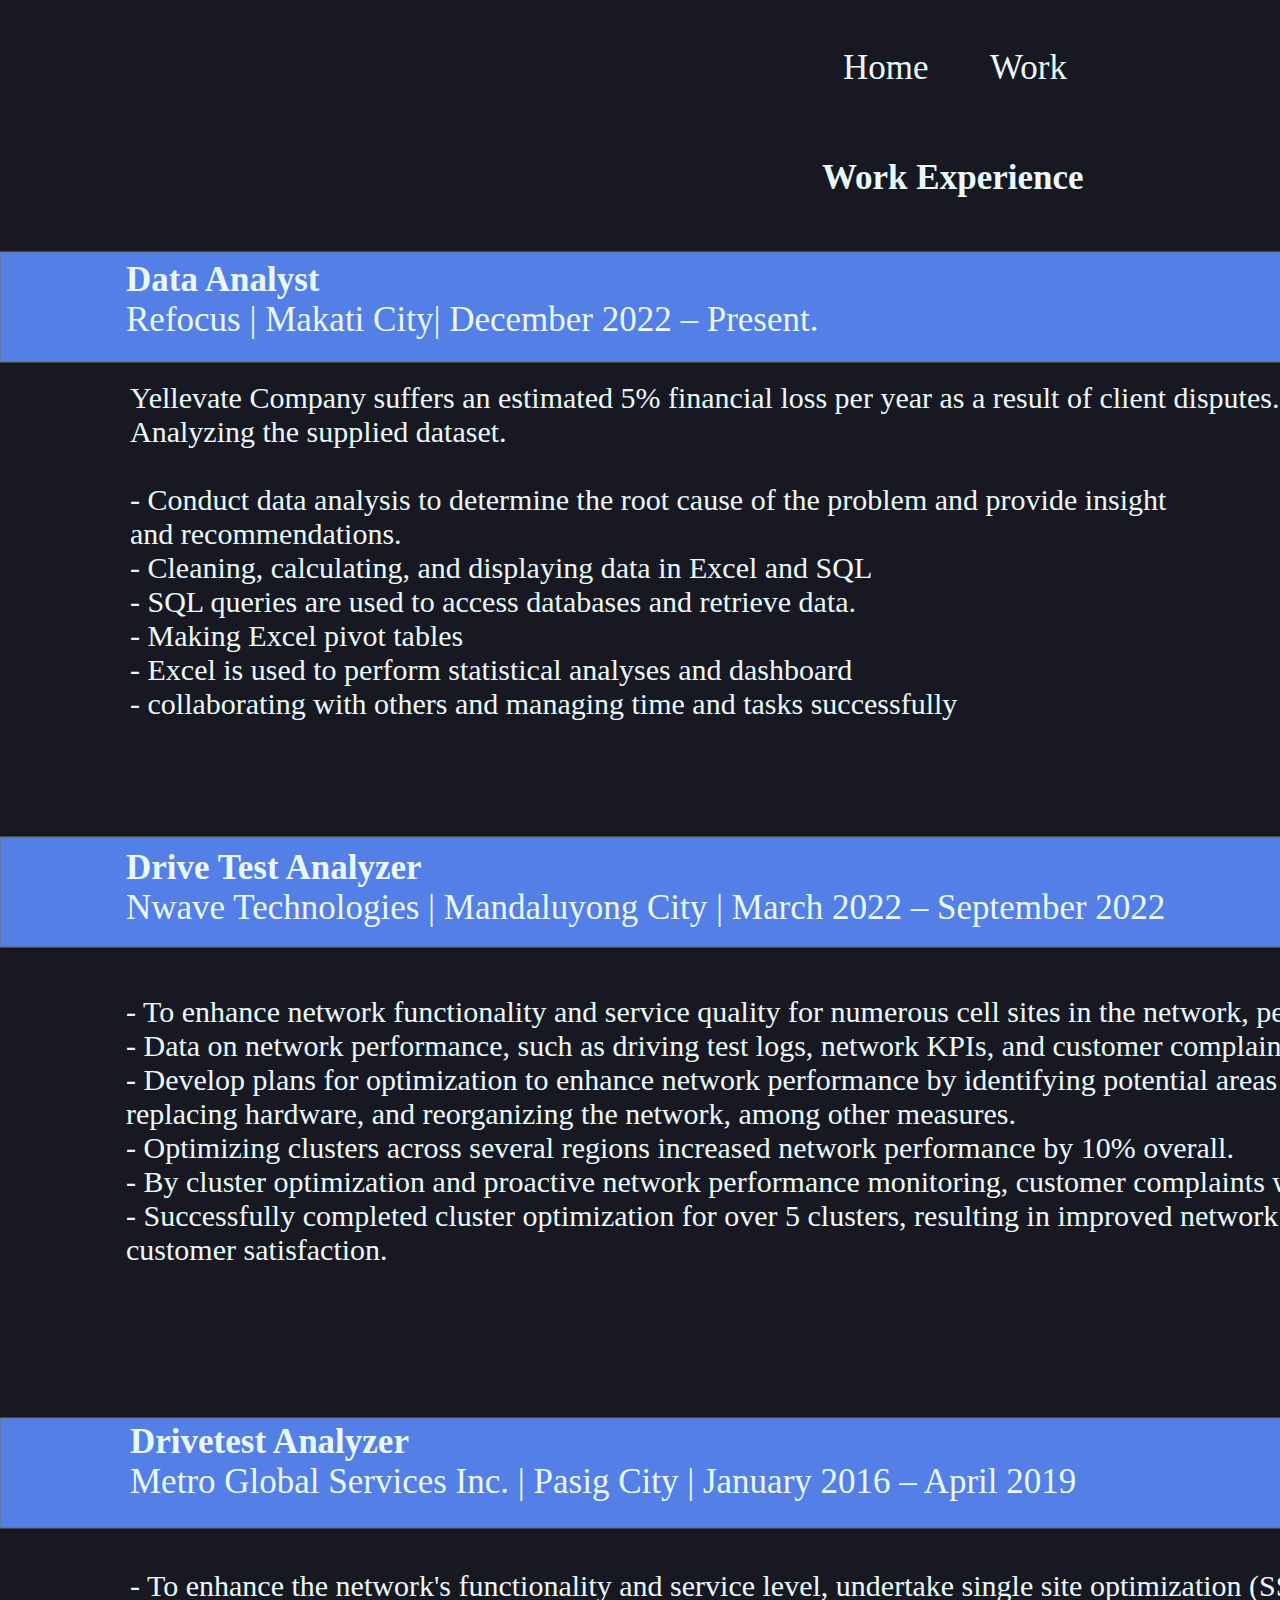
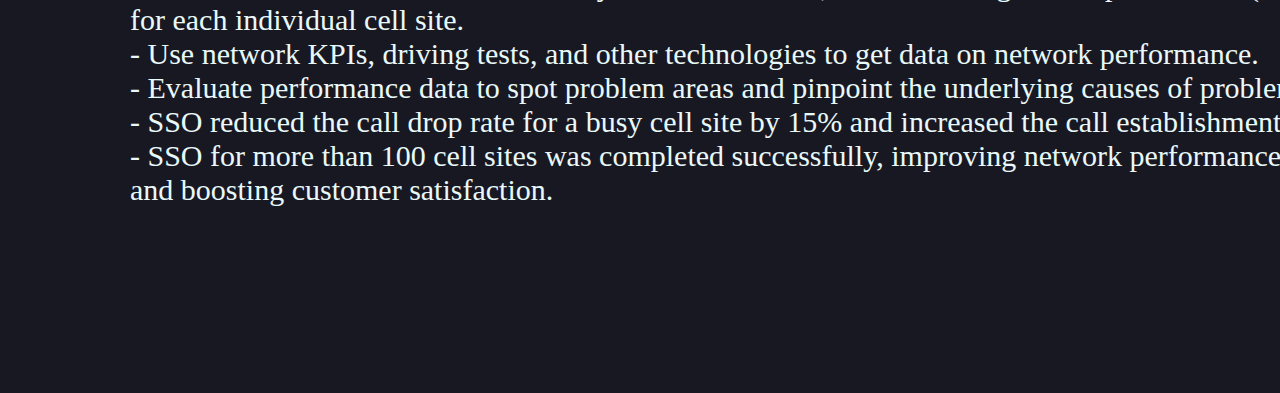
<file: Work.html>
<!DOCTYPE html>
<html>
<head>
<meta charset="utf-8"/>
<meta http-equiv="X-UA-Compatible" content="IE=edge"/>
<meta name="viewport" content="width=device-width, initial-scale=1.0">
<title>Work</title>
<style id="applicationStylesheet" type="text/css">
	.mediaViewInfo {
		--web-view-name: Work;
		--web-view-id: Work;
		--web-scale-on-resize: true;
		--web-enable-deep-linking: true;
	}
	:root {
		--web-view-ids: Work;
	}
	* {
		margin: 0;
		padding: 0;
		box-sizing: border-box;
		border: none;
	}
	#Work {
		position: absolute;
		width: 1920px;
		height: 1993px;
		background-color: rgba(24,24,35,1);
		overflow: hidden;
		--web-view-name: Work;
		--web-view-id: Work;
		--web-scale-on-resize: true;
		--web-enable-deep-linking: true;
	}
	@keyframes fadein {
	
		0% {
			opacity: 0;
		}
		100% {
			opacity: 1;
		}
	
	}
	#Rectangle_4 {
		fill: rgba(83,127,231,1);
		stroke: rgba(112,112,112,1);
		stroke-width: 1px;
		stroke-linejoin: miter;
		stroke-linecap: butt;
		stroke-miterlimit: 4;
		shape-rendering: auto;
	}
	.Rectangle_4 {
		position: absolute;
		overflow: visible;
		width: 1920px;
		height: 110px;
		left: 0px;
		top: 1418px;
	}
	#Rectangle_3 {
		fill: rgba(83,127,231,1);
		stroke: rgba(112,112,112,1);
		stroke-width: 1px;
		stroke-linejoin: miter;
		stroke-linecap: butt;
		stroke-miterlimit: 4;
		shape-rendering: auto;
	}
	.Rectangle_3 {
		position: absolute;
		overflow: visible;
		width: 1920px;
		height: 110px;
		left: 0px;
		top: 837px;
	}
	#Rectangle_2 {
		fill: rgba(83,127,231,1);
		stroke: rgba(112,112,112,1);
		stroke-width: 1px;
		stroke-linejoin: miter;
		stroke-linecap: butt;
		stroke-miterlimit: 4;
		shape-rendering: auto;
	}
	.Rectangle_2 {
		position: absolute;
		overflow: visible;
		width: 1920px;
		height: 110px;
		left: 0px;
		top: 252px;
	}
	#Home_bq {
		position: absolute;
		width: 97px;
		height: 47px;
		left: 843px;
		top: 48px;
		overflow: visible;
		--web-animation: fadein 0.30000001192092896s ease-out;
		--web-action-type: page;
		--web-action-target: index.html;
		cursor: pointer;
	}
	#Home_Button_bs {
		fill: url(#Home_Button_bs);
		stroke: rgba(112,112,112,1);
		stroke-width: 1px;
		stroke-linejoin: miter;
		stroke-linecap: butt;
		stroke-miterlimit: 4;
		shape-rendering: auto;
	}
	.Home_Button_bs {
		display: none;
		overflow: visible;
		position: absolute;
		width: 118px;
		height: 52px;
		left: -11px;
		top: 0px;
		transform: matrix(1,0,0,1,0,0);
	}
	#Home_bt {
		left: 0px;
		top: 0px;
		position: absolute;
		overflow: visible;
		width: 98px;
		white-space: nowrap;
		text-align: left;
		font-family: Segoe UI;
		font-style: normal;
		font-weight: normal;
		font-size: 35px;
		color: rgba(233,248,249,1);
	}
	#Work_bu {
		position: absolute;
		width: 87px;
		height: 47px;
		left: 990px;
		top: 48px;
		overflow: visible;
	}
	#Work_Button_bw {
		fill: url(#Work_Button_bw);
		stroke: rgba(112,112,112,1);
		stroke-width: 1px;
		stroke-linejoin: miter;
		stroke-linecap: butt;
		stroke-miterlimit: 4;
		shape-rendering: auto;
	}
	.Work_Button_bw {
		display: none;
		position: absolute;
		overflow: visible;
		width: 118px;
		height: 52px;
		left: -16px;
		top: -3px;
	}
	#Work_bx {
		left: 0px;
		top: 0px;
		position: absolute;
		overflow: visible;
		width: 88px;
		white-space: nowrap;
		text-align: left;
		font-family: Segoe UI;
		font-style: normal;
		font-weight: normal;
		font-size: 35px;
		color: rgba(233,248,249,1);
	}
	#Project_by {
		position: absolute;
		width: 114px;
		height: 47px;
		left: 1044px;
		top: 44px;
		display: none;
		overflow: visible;
		--web-animation: fadein 0.30000001192092896s ease-out;
		--web-action-type: page;
		--web-action-target: Project.html;
		cursor: pointer;
	}
	#Project_Button_b {
		fill: url(#Project_Button_b);
		stroke: rgba(112,112,112,1);
		stroke-width: 1px;
		stroke-linejoin: miter;
		stroke-linecap: butt;
		stroke-miterlimit: 4;
		shape-rendering: auto;
	}
	.Project_Button_b {
		display: none;
		position: absolute;
		overflow: visible;
		width: 127px;
		height: 52px;
		left: -9px;
		top: -3px;
	}
	#Project_b {
		left: 0px;
		top: 0px;
		position: absolute;
		overflow: visible;
		width: 115px;
		white-space: nowrap;
		text-align: left;
		font-family: Segoe UI;
		font-style: normal;
		font-weight: normal;
		font-size: 35px;
		color: rgba(233,248,249,1);
	}
	#Work_Experience {
		left: 822px;
		top: 158px;
		position: absolute;
		overflow: visible;
		width: 278px;
		white-space: nowrap;
		text-align: left;
		font-family: Segoe UI;
		font-style: normal;
		font-weight: bold;
		font-size: 35px;
		color: rgba(233,248,249,1);
	}
	#Data_Analyst_Refocus__Makati_C {
		left: 126px;
		top: 260px;
		position: absolute;
		overflow: visible;
		width: 743px;
		white-space: nowrap;
		text-align: left;
		font-family: Segoe UI;
		font-style: normal;
		font-weight: bold;
		font-size: 35px;
		color: rgba(233,248,249,1);
	}
	#Yellevate_Company_suffers_an_e {
		left: 130px;
		top: 381px;
		position: absolute;
		overflow: visible;
		width: 1257px;
		white-space: nowrap;
		text-align: left;
		font-family: Segoe UI;
		font-style: normal;
		font-weight: normal;
		font-size: 30px;
		color: rgba(233,248,249,1);
	}
	#-_To_enhance_network_functiona {
		left: 126px;
		top: 995px;
		position: absolute;
		overflow: visible;
		width: 1747px;
		white-space: nowrap;
		text-align: left;
		font-family: Segoe UI;
		font-style: normal;
		font-weight: normal;
		font-size: 30px;
		color: rgba(233,248,249,1);
	}
	#Drive_Test_Analyzer_Nwave__Tec {
		left: 126px;
		top: 848px;
		position: absolute;
		overflow: visible;
		width: 1135px;
		white-space: nowrap;
		text-align: left;
		font-family: Segoe UI;
		font-style: normal;
		font-weight: bold;
		font-size: 35px;
		color: rgba(233,248,249,1);
	}
	#-_To_enhance_the_networks_func {
		left: 130px;
		top: 1569px;
		position: absolute;
		overflow: visible;
		width: 1543px;
		white-space: nowrap;
		text-align: left;
		font-family: Segoe UI;
		font-style: normal;
		font-weight: normal;
		font-size: 30px;
		color: rgba(233,248,249,1);
	}
	#Drivetest_Analyzer_Metro_Globa {
		left: 130px;
		top: 1422px;
		position: absolute;
		overflow: visible;
		width: 1000px;
		white-space: nowrap;
		text-align: left;
		font-family: Segoe UI;
		font-style: normal;
		font-weight: bold;
		font-size: 35px;
		color: rgba(233,248,249,1);
	}
</style>
<script id="applicationScript">
///////////////////////////////////////
// INITIALIZATION
///////////////////////////////////////

/**
 * Functionality for scaling, showing by media query, and navigation between multiple pages on a single page. 
 * Code subject to change.
 **/

if (window.console==null) { window["console"] = { log : function() {} } }; // some browsers do not set console

var Application = function() {
	// event constants
	this.prefix = "--web-";
	this.NAVIGATION_CHANGE = "viewChange";
	this.VIEW_NOT_FOUND = "viewNotFound";
	this.VIEW_CHANGE = "viewChange";
	this.VIEW_CHANGING = "viewChanging";
	this.STATE_NOT_FOUND = "stateNotFound";
	this.APPLICATION_COMPLETE = "applicationComplete";
	this.APPLICATION_RESIZE = "applicationResize";
	this.SIZE_STATE_NAME = "data-is-view-scaled";
	this.STATE_NAME = this.prefix + "state";

	this.lastTrigger = null;
	this.lastView = null;
	this.lastState = null;
	this.lastOverlay = null;
	this.currentView = null;
	this.currentState = null;
	this.currentOverlay = null;
	this.currentQuery = {index: 0, rule: null, mediaText: null, id: null};
	this.inclusionQuery = "(min-width: 0px)";
	this.exclusionQuery = "none and (min-width: 99999px)";
	this.LastModifiedDateLabelName = "LastModifiedDateLabel";
	this.viewScaleSliderId = "ViewScaleSliderInput";
	this.pageRefreshedName = "showPageRefreshedNotification";
	this.applicationStylesheet = null;
	this.mediaQueryDictionary = {};
	this.viewsDictionary = {};
	this.addedViews = [];
	this.views = {};
	this.viewIds = [];
	this.viewQueries = {};
	this.overlays = {};
	this.overlayIds = [];
	this.numberOfViews = 0;
	this.verticalPadding = 0;
	this.horizontalPadding = 0;
	this.stateName = null;
	this.viewScale = 1;
	this.viewLeft = 0;
	this.viewTop = 0;
	this.horizontalScrollbarsNeeded = false;
	this.verticalScrollbarsNeeded = false;

	// view settings
	this.showUpdateNotification = false;
	this.showNavigationControls = false;
	this.scaleViewsToFit = false;
	this.scaleToFitOnDoubleClick = false;
	this.actualSizeOnDoubleClick = false;
	this.scaleViewsOnResize = false;
	this.navigationOnKeypress = false;
	this.showViewName = false;
	this.enableDeepLinking = true;
	this.refreshPageForChanges = false;
	this.showRefreshNotifications = true;

	// view controls
	this.scaleViewSlider = null;
	this.lastModifiedLabel = null;
	this.supportsPopState = false; // window.history.pushState!=null;
	this.initialized = false;

	// refresh properties
	this.refreshDuration = 250;
	this.lastModifiedDate = null;
	this.refreshRequest = null;
	this.refreshInterval = null;
	this.refreshContent = null;
	this.refreshContentSize = null;
	this.refreshCheckContent = false;
	this.refreshCheckContentSize = false;

	var self = this;

	self.initialize = function(event) {
		var view = self.getVisibleView();
		var views = self.getVisibleViews();
		if (view==null) view = self.getInitialView();
		self.collectViews();
		self.collectOverlays();
		self.collectMediaQueries();

		for (let index = 0; index < views.length; index++) {
			var view = views[index];
			self.setViewOptions(view);
			self.setViewVariables(view);
			self.centerView(view);
		}

		// sometimes the body size is 0 so we call this now and again later
		if (self.initialized) {
			window.addEventListener(self.NAVIGATION_CHANGE, self.viewChangeHandler);
			window.addEventListener("keyup", self.keypressHandler);
			window.addEventListener("keypress", self.keypressHandler);
			window.addEventListener("resize", self.resizeHandler);
			window.document.addEventListener("dblclick", self.doubleClickHandler);

			if (self.supportsPopState) {
				window.addEventListener('popstate', self.popStateHandler);
			}
			else {
				window.addEventListener('hashchange', self.hashChangeHandler);
			}

			// we are ready to go
			window.dispatchEvent(new Event(self.APPLICATION_COMPLETE));
		}

		if (self.initialized==false) {
			if (self.enableDeepLinking) {
				self.syncronizeViewToURL();
			} 
	
			if (self.refreshPageForChanges) {
				self.setupRefreshForChanges();
			}
	
			self.initialized = true;
		}
		
		if (self.scaleViewsToFit) {
			self.viewScale = self.scaleViewToFit(view);
			
			if (self.viewScale<0) {
				setTimeout(self.scaleViewToFit, 500, view);
			}
		}
		else if (view) {
			self.viewScale = self.getViewScaleValue(view);
			self.centerView(view);
			self.updateSliderValue(self.viewScale);
		}
		else {
			// no view found
		}
	
		if (self.showUpdateNotification) {
			self.showNotification();
		}

		//"addEventListener" in window ? null : window.addEventListener = window.attachEvent;
		//"addEventListener" in document ? null : document.addEventListener = document.attachEvent;
	}


	///////////////////////////////////////
	// AUTO REFRESH 
	///////////////////////////////////////

	self.setupRefreshForChanges = function() {
		self.refreshRequest = new XMLHttpRequest();

		if (!self.refreshRequest) {
			return false;
		}

		// get document start values immediately
		self.requestRefreshUpdate();
	}

	/**
	 * Attempt to check the last modified date by the headers 
	 * or the last modified property from the byte array (experimental)
	 **/
	self.requestRefreshUpdate = function() {
		var url = document.location.href;
		var protocol = window.location.protocol;
		var method;
		
		try {

			if (self.refreshCheckContentSize) {
				self.refreshRequest.open('HEAD', url, true);
			}
			else if (self.refreshCheckContent) {
				self.refreshContent = document.documentElement.outerHTML;
				self.refreshRequest.open('GET', url, true);
				self.refreshRequest.responseType = "text";
			}
			else {

				// get page last modified date for the first call to compare to later
				if (self.lastModifiedDate==null) {

					// File system does not send headers in FF so get blob if possible
					if (protocol=="file:") {
						self.refreshRequest.open("GET", url, true);
						self.refreshRequest.responseType = "blob";
					}
					else {
						self.refreshRequest.open("HEAD", url, true);
						self.refreshRequest.responseType = "blob";
					}

					self.refreshRequest.onload = self.refreshOnLoadOnceHandler;

					// In some browsers (Chrome & Safari) this error occurs at send: 
					// 
					// Chrome - Access to XMLHttpRequest at 'file:///index.html' from origin 'null' 
					// has been blocked by CORS policy: 
					// Cross origin requests are only supported for protocol schemes: 
					// http, data, chrome, chrome-extension, https.
					// 
					// Safari - XMLHttpRequest cannot load file:///Users/user/Public/index.html. Cross origin requests are only supported for HTTP.
					// 
					// Solution is to run a local server, set local permissions or test in another browser
					self.refreshRequest.send(null);

					// In MS browsers the following behavior occurs possibly due to an AJAX call to check last modified date: 
					// 
					// DOM7011: The code on this page disabled back and forward caching.

					// In Brave (Chrome) error when on the server
					// index.js:221 HEAD https://www.example.com/ net::ERR_INSUFFICIENT_RESOURCES
					// self.refreshRequest.send(null);

				}
				else {
					self.refreshRequest = new XMLHttpRequest();
					self.refreshRequest.onreadystatechange = self.refreshHandler;
					self.refreshRequest.ontimeout = function() {
						self.log("Couldn't find page to check for updates");
					}
					
					var method;
					if (protocol=="file:") {
						method = "GET";
					}
					else {
						method = "HEAD";
					}

					//refreshRequest.open('HEAD', url, true);
					self.refreshRequest.open(method, url, true);
					self.refreshRequest.responseType = "blob";
					self.refreshRequest.send(null);
				}
			}
		}
		catch (error) {
			self.log("Refresh failed for the following reason:")
			self.log(error);
		}
	}

	self.refreshHandler = function() {
		var contentSize;

		try {

			if (self.refreshRequest.readyState === XMLHttpRequest.DONE) {
				
				if (self.refreshRequest.status === 2 || 
					self.refreshRequest.status === 200) {
					var pageChanged = false;

					self.updateLastModifiedLabel();

					if (self.refreshCheckContentSize) {
						var lastModifiedHeader = self.refreshRequest.getResponseHeader("Last-Modified");
						contentSize = self.refreshRequest.getResponseHeader("Content-Length");
						//lastModifiedDate = refreshRequest.getResponseHeader("Last-Modified");
						var headers = self.refreshRequest.getAllResponseHeaders();
						var hasContentHeader = headers.indexOf("Content-Length")!=-1;
						
						if (hasContentHeader) {
							contentSize = self.refreshRequest.getResponseHeader("Content-Length");

							// size has not been set yet
							if (self.refreshContentSize==null) {
								self.refreshContentSize = contentSize;
								// exit and let interval call this method again
								return;
							}

							if (contentSize!=self.refreshContentSize) {
								pageChanged = true;
							}
						}
					}
					else if (self.refreshCheckContent) {

						if (self.refreshRequest.responseText!=self.refreshContent) {
							pageChanged = true;
						}
					}
					else {
						lastModifiedHeader = self.getLastModified(self.refreshRequest);

						if (self.lastModifiedDate!=lastModifiedHeader) {
							self.log("lastModifiedDate:" + self.lastModifiedDate + ",lastModifiedHeader:" +lastModifiedHeader);
							pageChanged = true;
						}

					}

					
					if (pageChanged) {
						clearInterval(self.refreshInterval);
						self.refreshUpdatedPage();
						return;
					}

				}
				else {
					self.log('There was a problem with the request.');
				}

			}
		}
		catch( error ) {
			//console.log('Caught Exception: ' + error);
		}
	}

	self.refreshOnLoadOnceHandler = function(event) {

		// get the last modified date
		if (self.refreshRequest.response) {
			self.lastModifiedDate = self.getLastModified(self.refreshRequest);

			if (self.lastModifiedDate!=null) {

				if (self.refreshInterval==null) {
					self.refreshInterval = setInterval(self.requestRefreshUpdate, self.refreshDuration);
				}
			}
			else {
				self.log("Could not get last modified date from the server");
			}
		}
	}

	self.refreshUpdatedPage = function() {
		if (self.showRefreshNotifications) {
			var date = new Date().setTime((new Date().getTime()+10000));
			document.cookie = encodeURIComponent(self.pageRefreshedName) + "=true" + "; max-age=6000;" + " path=/";
		}

		document.location.reload(true);
	}

	self.showNotification = function(duration) {
		var notificationID = self.pageRefreshedName+"ID";
		var notification = document.getElementById(notificationID);
		if (duration==null) duration = 4000;

		if (notification!=null) {return;}

		notification = document.createElement("div");
		notification.id = notificationID;
		notification.textContent = "PAGE UPDATED";
		var styleRule = ""
		styleRule = "position: fixed; padding: 7px 16px 6px 16px; font-family: Arial, sans-serif; font-size: 10px; font-weight: bold; left: 50%;";
		styleRule += "top: 20px; background-color: rgba(0,0,0,.5); border-radius: 12px; color:rgb(235, 235, 235); transition: all 2s linear;";
		styleRule += "transform: translateX(-50%); letter-spacing: .5px; filter: drop-shadow(2px 2px 6px rgba(0, 0, 0, .1))";
		notification.setAttribute("style", styleRule);

		notification.className= "PageRefreshedClass";
		
		document.body.appendChild(notification);

		setTimeout(function() {
			notification.style.opacity = "0";
			notification.style.filter = "drop-shadow( 0px 0px 0px rgba(0,0,0, .5))";
			setTimeout(function() {
				notification.parentNode.removeChild(notification);
			}, duration)
		}, duration);

		document.cookie = encodeURIComponent(self.pageRefreshedName) + "=; max-age=1; path=/";
	}

	/**
	 * Get the last modified date from the header 
	 * or file object after request has been received
	 **/
	self.getLastModified = function(request) {
		var date;

		// file protocol - FILE object with last modified property
		if (request.response && request.response.lastModified) {
			date = request.response.lastModified;
		}
		
		// http protocol - check headers
		if (date==null) {
			date = request.getResponseHeader("Last-Modified");
		}

		return date;
	}

	self.updateLastModifiedLabel = function() {
		var labelValue = "";
		
		if (self.lastModifiedLabel==null) {
			self.lastModifiedLabel = document.getElementById("LastModifiedLabel");
		}

		if (self.lastModifiedLabel) {
			var seconds = parseInt(((new Date().getTime() - Date.parse(document.lastModified)) / 1000 / 60) * 100 + "");
			var minutes = 0;
			var hours = 0;

			if (seconds < 60) {
				seconds = Math.floor(seconds/10)*10;
				labelValue = seconds + " seconds";
			}
			else {
				minutes = parseInt((seconds/60) + "");

				if (minutes>60) {
					hours = parseInt((seconds/60/60) +"");
					labelValue += hours==1 ? " hour" : " hours";
				}
				else {
					labelValue = minutes+"";
					labelValue += minutes==1 ? " minute" : " minutes";
				}
			}
			
			if (seconds<10) {
				labelValue = "Updated now";
			}
			else {
				labelValue = "Updated " + labelValue + " ago";
			}

			if (self.lastModifiedLabel.firstElementChild) {
				self.lastModifiedLabel.firstElementChild.textContent = labelValue;

			}
			else if ("textContent" in self.lastModifiedLabel) {
				self.lastModifiedLabel.textContent = labelValue;
			}
		}
	}

	self.getShortString = function(string, length) {
		if (length==null) length = 30;
		string = string!=null ? string.substr(0, length).replace(/\n/g, "") : "[String is null]";
		return string;
	}

	self.getShortNumber = function(value, places) {
		if (places==null || places<1) places = 4;
		value = Math.round(value * Math.pow(10,places)) / Math.pow(10, places);
		return value;
	}

	///////////////////////////////////////
	// NAVIGATION CONTROLS
	///////////////////////////////////////

	self.updateViewLabel = function() {
		var viewNavigationLabel = document.getElementById("ViewNavigationLabel");
		var view = self.getVisibleView();
		var viewIndex = view ? self.getViewIndex(view) : -1;
		var viewName = view ? self.getViewPreferenceValue(view, self.prefix + "view-name") : null;
		var viewId = view ? view.id : null;

		if (viewNavigationLabel && view) {
			if (viewName && viewName.indexOf('"')!=-1) {
				viewName = viewName.replace(/"/g, "");
			}

			if (self.showViewName) {
				viewNavigationLabel.textContent = viewName;
				self.setTooltip(viewNavigationLabel, viewIndex + 1 + " of " + self.numberOfViews);
			}
			else {
				viewNavigationLabel.textContent = viewIndex + 1 + " of " + self.numberOfViews;
				self.setTooltip(viewNavigationLabel, viewName);
			}

		}
	}

	self.updateURL = function(view) {
		view = view == null ? self.getVisibleView() : view;
		var viewId = view ? view.id : null
		var viewFragment = view ? "#"+ viewId : null;

		if (viewId && self.viewIds.length>1 && self.enableDeepLinking) {

			if (self.supportsPopState==false) {
				self.setFragment(viewId);
			}
			else {
				if (viewFragment!=window.location.hash) {

					if (window.location.hash==null) {
						window.history.replaceState({name:viewId}, null, viewFragment);
					}
					else {
						window.history.pushState({name:viewId}, null, viewFragment);
					}
				}
			}
		}
	}

	self.updateURLState = function(view, stateName) {
		stateName = view && (stateName=="" || stateName==null) ? self.getStateNameByViewId(view.id) : stateName;

		if (self.supportsPopState==false) {
			self.setFragment(stateName);
		}
		else {
			if (stateName!=window.location.hash) {

				if (window.location.hash==null) {
					window.history.replaceState({name:view.viewId}, null, stateName);
				}
				else {
					window.history.pushState({name:view.viewId}, null, stateName);
				}
			}
		}
	}

	self.setFragment = function(value) {
		window.location.hash = "#" + value;
	}

	self.setTooltip = function(element, value) {
		// setting the tooltip in edge causes a page crash on hover
		if (/Edge/.test(navigator.userAgent)) { return; }

		if ("title" in element) {
			element.title = value;
		}
	}

	self.getStylesheetRules = function(styleSheet) {
		try {
			if (styleSheet) return styleSheet.cssRules || styleSheet.rules;
	
			return document.styleSheets[0]["cssRules"] || document.styleSheets[0]["rules"];
		}
		catch (error) {
			// ERRORS:
			// SecurityError: The operation is insecure.
			// Errors happen when script loads before stylesheet or loading an external css locally

			// InvalidAccessError: A parameter or an operation is not supported by the underlying object
			// Place script after stylesheet

			console.log(error);
			if (error.toString().indexOf("The operation is insecure")!=-1) {
				console.log("Load the stylesheet before the script or load the stylesheet inline until it can be loaded on a server")
			}
			return [];
		}
	}

	/**
	 * If single page application hide all of the views. 
	 * @param {Number} selectedIndex if provided shows the view at index provided
	 **/
	self.hideViews = function(selectedIndex, animation) {
		var rules = self.getStylesheetRules();
		var queryIndex = 0;
		var numberOfRules = rules!=null ? rules.length : 0;

		// loop through rules and hide media queries except selected
		for (var i=0;i<numberOfRules;i++) {
			var rule = rules[i];

			if (rule.media!=null) {

				if (queryIndex==selectedIndex) {
					self.currentQuery.mediaText = rule.conditionText;
					self.currentQuery.index = selectedIndex;
					self.currentQuery.rule = rule;
					self.enableMediaQuery(rule);
				}
				else {
					if (animation) {
						self.fadeOut(rule)
					}
					else {
						self.disableMediaQuery(rule);
					}
				}
				
				queryIndex++;
			}
		}

		self.numberOfViews = queryIndex;
		self.updateViewLabel();
		self.updateURL();

		self.dispatchViewChange();

		var view = self.getVisibleView();
		var viewIndex = view ? self.getViewIndex(view) : -1;

		return viewIndex==selectedIndex ? view : null;
	}

	/**
	 * Hide view
	 * @param {Object} view element to hide
	 **/
	self.hideView = function(view) {
		var rule = view ? self.mediaQueryDictionary[view.id] : null;

		if (rule) {
			self.disableMediaQuery(rule);
		}
	}

	/**
	 * Hide overlay
	 * @param {Object} overlay element to hide
	 **/
	self.hideOverlay = function(overlay) {
		var rule = overlay ? self.mediaQueryDictionary[overlay.id] : null;

		if (rule) {
			self.disableMediaQuery(rule);

			//if (self.showByMediaQuery) {
				overlay.style.display = "none";
			//}
		}
	}

	/**
	 * Show the view by media query. Does not hide current views
	 * Sets view options by default
	 * @param {Object} view element to show
	 * @param {Boolean} setViewOptions sets view options if null or true
	 */
	self.showViewByMediaQuery = function(view, setViewOptions) {
		var id = view ? view.id : null;
		var query = id ? self.mediaQueryDictionary[id] : null;
		var isOverlay = view ? self.isOverlay(view) : false;
		setViewOptions = setViewOptions==null ? true : setViewOptions;

		if (query) {
			self.enableMediaQuery(query);

			if (isOverlay && view && setViewOptions) {
				self.setViewVariables(null, view);
			}
			else {
				if (view && setViewOptions) self.setViewOptions(view);
				if (view && setViewOptions) self.setViewVariables(view);
			}
		}
	}

	/**
	 * Show the view. Does not hide current views
	 */
	self.showView = function(view, setViewOptions) {
		var id = view ? view.id : null;
		var query = id ? self.mediaQueryDictionary[id] : null;
		var display = null;
		setViewOptions = setViewOptions==null ? true : setViewOptions;

		if (query) {
			self.enableMediaQuery(query);
			if (view==null) view =self.getVisibleView();
			if (view && setViewOptions) self.setViewOptions(view);
		}
		else if (id) {
			display = window.getComputedStyle(view).getPropertyValue("display");
			if (display=="" || display=="none") {
				view.style.display = "block";
			}
		}

		if (view) {
			if (self.currentView!=null) {
				self.lastView = self.currentView;
			}

			self.currentView = view;
		}
	}

	self.showViewById = function(id, setViewOptions) {
		var view = id ? self.getViewById(id) : null;

		if (view) {
			self.showView(view);
			return;
		}

		self.log("View not found '" + id + "'");
	}

	self.getElementView = function(element) {
		var view = element;
		var viewFound = false;

		while (viewFound==false || view==null) {
			if (view && self.viewsDictionary[view.id]) {
				return view;
			}
			view = view.parentNode;
		}
	}

	/**
	 * Show overlay over view
	 * @param {Event | HTMLElement} event event or html element with styles applied
	 * @param {String} id id of view or view reference
	 * @param {Number} x x location
	 * @param {Number} y y location
	 */
	self.showOverlay = function(event, id, x, y) {
		var overlay = id && typeof id === 'string' ? self.getViewById(id) : id ? id : null;
		var query = overlay ? self.mediaQueryDictionary[overlay.id] : null;
		var centerHorizontally = false;
		var centerVertically = false;
		var anchorLeft = false;
		var anchorTop = false;
		var anchorRight = false;
		var anchorBottom = false;
		var display = null;
		var reparent = true;
		var view = null;
		
		if (overlay==null || overlay==false) {
			self.log("Overlay not found, '"+ id + "'");
			return;
		}

		// get enter animation - event target must have css variables declared
		if (event) {
			var button = event.currentTarget || event; // can be event or htmlelement
			var buttonComputedStyles = getComputedStyle(button);
			var actionTargetValue = buttonComputedStyles.getPropertyValue(self.prefix+"action-target").trim();
			var animation = buttonComputedStyles.getPropertyValue(self.prefix+"animation").trim();
			var isAnimated = animation!="";
			var targetType = buttonComputedStyles.getPropertyValue(self.prefix+"action-type").trim();
			var actionTarget = self.application ? null : self.getElement(actionTargetValue);
			var actionTargetStyles = actionTarget ? actionTarget.style : null;

			if (actionTargetStyles) {
				actionTargetStyles.setProperty("animation", animation);
			}

			if ("stopImmediatePropagation" in event) {
				event.stopImmediatePropagation();
			}
		}
		
		if (self.application==false || targetType=="page") {
			document.location.href = "./" + actionTargetValue;
			return;
		}

		// remove any current overlays
		if (self.currentOverlay) {

			// act as switch if same button
			if (self.currentOverlay==actionTarget || self.currentOverlay==null) {
				if (self.lastTrigger==button) {
					self.removeOverlay(isAnimated);
					return;
				}
			}
			else {
				self.removeOverlay(isAnimated);
			}
		}

		if (reparent) {
			view = self.getElementView(button);
			if (view) {
				view.appendChild(overlay);
			}
		}

		if (query) {
			//self.setElementAnimation(overlay, null);
			//overlay.style.animation = animation;
			self.enableMediaQuery(query);
			
			var display = overlay && overlay.style.display;
			
			if (overlay && display=="" || display=="none") {
				overlay.style.display = "block";
				//self.setViewOptions(overlay);
			}

			// add animation defined in event target style declaration
			if (animation && self.supportAnimations) {
				self.fadeIn(overlay, false, animation);
			}
		}
		else if (id) {

			display = window.getComputedStyle(overlay).getPropertyValue("display");

			if (display=="" || display=="none") {
				overlay.style.display = "block";
			}

			// add animation defined in event target style declaration
			if (animation && self.supportAnimations) {
				self.fadeIn(overlay, false, animation);
			}
		}

		// do not set x or y position if centering
		var horizontal = self.prefix + "center-horizontally";
		var vertical = self.prefix + "center-vertically";
		var style = overlay.style;
		var transform = [];

		centerHorizontally = self.getIsStyleDefined(id, horizontal) ? self.getViewPreferenceBoolean(overlay, horizontal) : false;
		centerVertically = self.getIsStyleDefined(id, vertical) ? self.getViewPreferenceBoolean(overlay, vertical) : false;
		anchorLeft = self.getIsStyleDefined(id, "left");
		anchorRight = self.getIsStyleDefined(id, "right");
		anchorTop = self.getIsStyleDefined(id, "top");
		anchorBottom = self.getIsStyleDefined(id, "bottom");

		
		if (self.viewsDictionary[overlay.id] && self.viewsDictionary[overlay.id].styleDeclaration) {
			style = self.viewsDictionary[overlay.id].styleDeclaration.style;
		}
		
		if (centerHorizontally) {
			style.left = "50%";
			style.transformOrigin = "0 0";
			transform.push("translateX(-50%)");
		}
		else if (anchorRight && anchorLeft) {
			style.left = x + "px";
		}
		else if (anchorRight) {
			//style.right = x + "px";
		}
		else {
			style.left = x + "px";
		}
		
		if (centerVertically) {
			style.top = "50%";
			transform.push("translateY(-50%)");
			style.transformOrigin = "0 0";
		}
		else if (anchorTop && anchorBottom) {
			style.top = y + "px";
		}
		else if (anchorBottom) {
			//style.bottom = y + "px";
		}
		else {
			style.top = y + "px";
		}

		if (transform.length) {
			style.transform = transform.join(" ");
		}

		self.currentOverlay = overlay;
		self.lastTrigger = button;
	}

	self.goBack = function() {
		if (self.currentOverlay) {
			self.removeOverlay();
		}
		else if (self.lastView) {
			self.goToView(self.lastView.id);
		}
	}

	self.removeOverlay = function(animate) {
		var overlay = self.currentOverlay;
		animate = animate===false ? false : true;

		if (overlay) {
			var style = overlay.style;
			
			if (style.animation && self.supportAnimations && animate) {
				self.reverseAnimation(overlay, true);

				var duration = self.getAnimationDuration(style.animation, true);
		
				setTimeout(function() {
					self.setElementAnimation(overlay, null);
					self.hideOverlay(overlay);
					self.currentOverlay = null;
				}, duration);
			}
			else {
				self.setElementAnimation(overlay, null);
				self.hideOverlay(overlay);
				self.currentOverlay = null;
			}
		}
	}

	/**
	 * Reverse the animation and hide after
	 * @param {Object} target element with animation
	 * @param {Boolean} hide hide after animation ends
	 */
	self.reverseAnimation = function(target, hide) {
		var lastAnimation = null;
		var style = target.style;

		style.animationPlayState = "paused";
		lastAnimation = style.animation;
		style.animation = null;
		style.animationPlayState = "paused";

		if (hide) {
			//target.addEventListener("animationend", self.animationEndHideHandler);
	
			var duration = self.getAnimationDuration(lastAnimation, true);
			var isOverlay = self.isOverlay(target);
	
			setTimeout(function() {
				self.setElementAnimation(target, null);

				if (isOverlay) {
					self.hideOverlay(target);
				}
				else {
					self.hideView(target);
				}
			}, duration);
		}

		setTimeout(function() {
			style.animation = lastAnimation;
			style.animationPlayState = "paused";
			style.animationDirection = "reverse";
			style.animationPlayState = "running";
		}, 30);
	}

	self.animationEndHandler = function(event) {
		var target = event.currentTarget;
		self.dispatchEvent(new Event(event.type));
	}

	self.isOverlay = function(view) {
		var result = view ? self.getViewPreferenceBoolean(view, self.prefix + "is-overlay") : false;

		return result;
	}

	self.animationEndHideHandler = function(event) {
		var target = event.currentTarget;
		self.setViewVariables(null, target);
		self.hideView(target);
		target.removeEventListener("animationend", self.animationEndHideHandler);
	}

	self.animationEndShowHandler = function(event) {
		var target = event.currentTarget;
		target.removeEventListener("animationend", self.animationEndShowHandler);
	}

	self.setViewOptions = function(view) {

		if (view) {
			self.minimumScale = self.getViewPreferenceValue(view, self.prefix + "minimum-scale");
			self.maximumScale = self.getViewPreferenceValue(view, self.prefix + "maximum-scale");
			self.scaleViewsToFit = self.getViewPreferenceBoolean(view, self.prefix + "scale-to-fit");
			self.scaleToFitType = self.getViewPreferenceValue(view, self.prefix + "scale-to-fit-type");
			self.scaleToFitOnDoubleClick = self.getViewPreferenceBoolean(view, self.prefix + "scale-on-double-click");
			self.actualSizeOnDoubleClick = self.getViewPreferenceBoolean(view, self.prefix + "actual-size-on-double-click");
			self.scaleViewsOnResize = self.getViewPreferenceBoolean(view, self.prefix + "scale-on-resize");
			self.enableScaleUp = self.getViewPreferenceBoolean(view, self.prefix + "enable-scale-up");
			self.centerHorizontally = self.getViewPreferenceBoolean(view, self.prefix + "center-horizontally");
			self.centerVertically = self.getViewPreferenceBoolean(view, self.prefix + "center-vertically");
			self.navigationOnKeypress = self.getViewPreferenceBoolean(view, self.prefix + "navigate-on-keypress");
			self.showViewName = self.getViewPreferenceBoolean(view, self.prefix + "show-view-name");
			self.refreshPageForChanges = self.getViewPreferenceBoolean(view, self.prefix + "refresh-for-changes");
			self.refreshPageForChangesInterval = self.getViewPreferenceValue(view, self.prefix + "refresh-interval");
			self.showNavigationControls = self.getViewPreferenceBoolean(view, self.prefix + "show-navigation-controls");
			self.scaleViewSlider = self.getViewPreferenceBoolean(view, self.prefix + "show-scale-controls");
			self.enableDeepLinking = self.getViewPreferenceBoolean(view, self.prefix + "enable-deep-linking");
			self.singlePageApplication = self.getViewPreferenceBoolean(view, self.prefix + "application");
			self.showByMediaQuery = self.getViewPreferenceBoolean(view, self.prefix + "show-by-media-query");
			self.showUpdateNotification = document.cookie!="" ? document.cookie.indexOf(self.pageRefreshedName)!=-1 : false;
			self.imageComparisonDuration = self.getViewPreferenceValue(view, self.prefix + "image-comparison-duration");
			self.supportAnimations = self.getViewPreferenceBoolean(view, self.prefix + "enable-animations", true);

			if (self.scaleViewsToFit) {
				var newScaleValue = self.scaleViewToFit(view);
				
				if (newScaleValue<0) {
					setTimeout(self.scaleViewToFit, 500, view);
				}
			}
			else {
				self.viewScale = self.getViewScaleValue(view);
				self.viewToFitWidthScale = self.getViewFitToViewportWidthScale(view, self.enableScaleUp)
				self.viewToFitHeightScale = self.getViewFitToViewportScale(view, self.enableScaleUp);
				self.updateSliderValue(self.viewScale);
			}

			if (self.imageComparisonDuration!=null) {
				// todo
			}

			if (self.refreshPageForChangesInterval!=null) {
				self.refreshDuration = Number(self.refreshPageForChangesInterval);
			}
		}
	}

	self.previousView = function(event) {
		var rules = self.getStylesheetRules();
		var view = self.getVisibleView()
		var index = view ? self.getViewIndex(view) : -1;
		var prevQueryIndex = index!=-1 ? index-1 : self.currentQuery.index-1;
		var queryIndex = 0;
		var numberOfRules = rules!=null ? rules.length : 0;

		if (event) {
			event.stopImmediatePropagation();
		}

		if (prevQueryIndex<0) {
			return;
		}

		// loop through rules and hide media queries except selected
		for (var i=0;i<numberOfRules;i++) {
			var rule = rules[i];
			
			if (rule.media!=null) {

				if (queryIndex==prevQueryIndex) {
					self.currentQuery.mediaText = rule.conditionText;
					self.currentQuery.index = prevQueryIndex;
					self.currentQuery.rule = rule;
					self.enableMediaQuery(rule);
					self.updateViewLabel();
					self.updateURL();
					self.dispatchViewChange();
				}
				else {
					self.disableMediaQuery(rule);
				}

				queryIndex++;
			}
		}
	}

	self.nextView = function(event) {
		var rules = self.getStylesheetRules();
		var view = self.getVisibleView();
		var index = view ? self.getViewIndex(view) : -1;
		var nextQueryIndex = index!=-1 ? index+1 : self.currentQuery.index+1;
		var queryIndex = 0;
		var numberOfRules = rules!=null ? rules.length : 0;
		var numberOfMediaQueries = self.getNumberOfMediaRules();

		if (event) {
			event.stopImmediatePropagation();
		}

		if (nextQueryIndex>=numberOfMediaQueries) {
			return;
		}

		// loop through rules and hide media queries except selected
		for (var i=0;i<numberOfRules;i++) {
			var rule = rules[i];
			
			if (rule.media!=null) {

				if (queryIndex==nextQueryIndex) {
					self.currentQuery.mediaText = rule.conditionText;
					self.currentQuery.index = nextQueryIndex;
					self.currentQuery.rule = rule;
					self.enableMediaQuery(rule);
					self.updateViewLabel();
					self.updateURL();
					self.dispatchViewChange();
				}
				else {
					self.disableMediaQuery(rule);
				}

				queryIndex++;
			}
		}
	}

	/**
	 * Enables a view via media query
	 */
	self.enableMediaQuery = function(rule) {

		try {
			rule.media.mediaText = self.inclusionQuery;
		}
		catch(error) {
			//self.log(error);
			rule.conditionText = self.inclusionQuery;
		}
	}

	self.disableMediaQuery = function(rule) {

		try {
			rule.media.mediaText = self.exclusionQuery;
		}
		catch(error) {
			rule.conditionText = self.exclusionQuery;
		}
	}

	self.dispatchViewChange = function() {
		try {
			var event = new Event(self.NAVIGATION_CHANGE);
			window.dispatchEvent(event);
		}
		catch (error) {
			// In IE 11: Object doesn't support this action
		}
	}

	self.getNumberOfMediaRules = function() {
		var rules = self.getStylesheetRules();
		var numberOfRules = rules ? rules.length : 0;
		var numberOfQueries = 0;

		for (var i=0;i<numberOfRules;i++) {
			if (rules[i].media!=null) { numberOfQueries++; }
		}
		
		return numberOfQueries;
	}

	/////////////////////////////////////////
	// VIEW SCALE 
	/////////////////////////////////////////

	self.sliderChangeHandler = function(event) {
		var value = self.getShortNumber(event.currentTarget.value/100);
		var view = self.getVisibleView();
		self.setViewScaleValue(view, false, value, true);
	}

	self.updateSliderValue = function(scale) {
		var slider = document.getElementById(self.viewScaleSliderId);
		var tooltip = parseInt(scale * 100 + "") + "%";
		var inputType;
		var inputValue;
		
		if (slider) {
			inputValue = self.getShortNumber(scale * 100);
			if (inputValue!=slider["value"]) {
				slider["value"] = inputValue;
			}
			inputType = slider.getAttributeNS(null, "type");

			if (inputType!="range") {
				// input range is not supported
				slider.style.display = "none";
			}

			self.setTooltip(slider, tooltip);
		}
	}

	self.viewChangeHandler = function(event) {
		var view = self.getVisibleView();
		var matrix = view ? getComputedStyle(view).transform : null;
		
		if (matrix) {
			self.viewScale = self.getViewScaleValue(view);
			
			var scaleNeededToFit = self.getViewFitToViewportScale(view);
			var isViewLargerThanViewport = scaleNeededToFit<1;
			
			// scale large view to fit if scale to fit is enabled
			if (self.scaleViewsToFit) {
				self.scaleViewToFit(view);
			}
			else {
				self.updateSliderValue(self.viewScale);
			}
		}
	}

	self.getViewScaleValue = function(view) {
		var matrix = getComputedStyle(view).transform;

		if (matrix) {
			var matrixArray = matrix.replace("matrix(", "").split(",");
			var scaleX = parseFloat(matrixArray[0]);
			var scaleY = parseFloat(matrixArray[3]);
			var scale = Math.min(scaleX, scaleY);
		}

		return scale;
	}

	/**
	 * Scales view to scale. 
	 * @param {Object} view view to scale. views are in views array
	 * @param {Boolean} scaleToFit set to true to scale to fit. set false to use desired scale value
	 * @param {Number} desiredScale scale to define. not used if scale to fit is false
	 * @param {Boolean} isSliderChange indicates if slider is callee
	 */
	self.setViewScaleValue = function(view, scaleToFit, desiredScale, isSliderChange) {
		var enableScaleUp = self.enableScaleUp;
		var scaleToFitType = self.scaleToFitType;
		var minimumScale = self.minimumScale;
		var maximumScale = self.maximumScale;
		var hasMinimumScale = !isNaN(minimumScale) && minimumScale!="";
		var hasMaximumScale = !isNaN(maximumScale) && maximumScale!="";
		var scaleNeededToFit = self.getViewFitToViewportScale(view, enableScaleUp);
		var scaleNeededToFitWidth = self.getViewFitToViewportWidthScale(view, enableScaleUp);
		var scaleNeededToFitHeight = self.getViewFitToViewportHeightScale(view, enableScaleUp);
		var scaleToFitFull = self.getViewFitToViewportScale(view, true);
		var scaleToFitFullWidth = self.getViewFitToViewportWidthScale(view, true);
		var scaleToFitFullHeight = self.getViewFitToViewportHeightScale(view, true);
		var scaleToWidth = scaleToFitType=="width";
		var scaleToHeight = scaleToFitType=="height";
		var shrunkToFit = false;
		var topPosition = null;
		var leftPosition = null;
		var translateY = null;
		var translateX = null;
		var transformValue = "";
		var canCenterVertically = true;
		var canCenterHorizontally = true;
		var style = view.style;

		if (view && self.viewsDictionary[view.id] && self.viewsDictionary[view.id].styleDeclaration) {
			style = self.viewsDictionary[view.id].styleDeclaration.style;
		}

		if (scaleToFit && isSliderChange!=true) {
			if (scaleToFitType=="fit" || scaleToFitType=="") {
				desiredScale = scaleNeededToFit;
			}
			else if (scaleToFitType=="width") {
				desiredScale = scaleNeededToFitWidth;
			}
			else if (scaleToFitType=="height") {
				desiredScale = scaleNeededToFitHeight;
			}
		}
		else {
			if (isNaN(desiredScale)) {
				desiredScale = 1;
			}
		}

		self.updateSliderValue(desiredScale);
		
		// scale to fit width
		if (scaleToWidth && scaleToHeight==false) {
			canCenterVertically = scaleNeededToFitHeight>=scaleNeededToFitWidth;
			canCenterHorizontally = scaleNeededToFitWidth>=1 && enableScaleUp==false;

			if (isSliderChange) {
				canCenterHorizontally = desiredScale<scaleToFitFullWidth;
			}
			else if (scaleToFit) {
				desiredScale = scaleNeededToFitWidth;
			}

			if (hasMinimumScale) {
				desiredScale = Math.max(desiredScale, Number(minimumScale));
			}

			if (hasMaximumScale) {
				desiredScale = Math.min(desiredScale, Number(maximumScale));
			}

			desiredScale = self.getShortNumber(desiredScale);

			canCenterHorizontally = self.canCenterHorizontally(view, "width", enableScaleUp, desiredScale, minimumScale, maximumScale);
			canCenterVertically = self.canCenterVertically(view, "width", enableScaleUp, desiredScale, minimumScale, maximumScale);

			if (desiredScale>1 && (enableScaleUp || isSliderChange)) {
				transformValue = "scale(" + desiredScale + ")";
			}
			else if (desiredScale>=1 && enableScaleUp==false) {
				transformValue = "scale(" + 1 + ")";
			}
			else {
				transformValue = "scale(" + desiredScale + ")";
			}

			if (self.centerVertically) {
				if (canCenterVertically) {
					translateY = "-50%";
					topPosition = "50%";
				}
				else {
					translateY = "0";
					topPosition = "0";
				}
				
				if (style.top != topPosition) {
					style.top = topPosition + "";
				}

				if (canCenterVertically) {
					transformValue += " translateY(" + translateY+ ")";
				}
			}

			if (self.centerHorizontally) {
				if (canCenterHorizontally) {
					translateX = "-50%";
					leftPosition = "50%";
				}
				else {
					translateX = "0";
					leftPosition = "0";
				}

				if (style.left != leftPosition) {
					style.left = leftPosition + "";
				}

				if (canCenterHorizontally) {
					transformValue += " translateX(" + translateX+ ")";
				}
			}

			style.transformOrigin = "0 0";
			style.transform = transformValue;

			self.viewScale = desiredScale;
			self.viewToFitWidthScale = scaleNeededToFitWidth;
			self.viewToFitHeightScale = scaleNeededToFitHeight;
			self.viewLeft = leftPosition;
			self.viewTop = topPosition;

			return desiredScale;
		}

		// scale to fit height
		if (scaleToHeight && scaleToWidth==false) {
			//canCenterVertically = scaleNeededToFitHeight>=scaleNeededToFitWidth;
			//canCenterHorizontally = scaleNeededToFitHeight<=scaleNeededToFitWidth && enableScaleUp==false;
			canCenterVertically = scaleNeededToFitHeight>=scaleNeededToFitWidth;
			canCenterHorizontally = scaleNeededToFitWidth>=1 && enableScaleUp==false;
			
			if (isSliderChange) {
				canCenterHorizontally = desiredScale<scaleToFitFullHeight;
			}
			else if (scaleToFit) {
				desiredScale = scaleNeededToFitHeight;
			}

			if (hasMinimumScale) {
				desiredScale = Math.max(desiredScale, Number(minimumScale));
			}

			if (hasMaximumScale) {
				desiredScale = Math.min(desiredScale, Number(maximumScale));
				//canCenterVertically = desiredScale>=scaleNeededToFitHeight && enableScaleUp==false;
			}

			desiredScale = self.getShortNumber(desiredScale);

			canCenterHorizontally = self.canCenterHorizontally(view, "height", enableScaleUp, desiredScale, minimumScale, maximumScale);
			canCenterVertically = self.canCenterVertically(view, "height", enableScaleUp, desiredScale, minimumScale, maximumScale);

			if (desiredScale>1 && (enableScaleUp || isSliderChange)) {
				transformValue = "scale(" + desiredScale + ")";
			}
			else if (desiredScale>=1 && enableScaleUp==false) {
				transformValue = "scale(" + 1 + ")";
			}
			else {
				transformValue = "scale(" + desiredScale + ")";
			}

			if (self.centerHorizontally) {
				if (canCenterHorizontally) {
					translateX = "-50%";
					leftPosition = "50%";
				}
				else {
					translateX = "0";
					leftPosition = "0";
				}

				if (style.left != leftPosition) {
					style.left = leftPosition + "";
				}

				if (canCenterHorizontally) {
					transformValue += " translateX(" + translateX+ ")";
				}
			}

			if (self.centerVertically) {
				if (canCenterVertically) {
					translateY = "-50%";
					topPosition = "50%";
				}
				else {
					translateY = "0";
					topPosition = "0";
				}
				
				if (style.top != topPosition) {
					style.top = topPosition + "";
				}

				if (canCenterVertically) {
					transformValue += " translateY(" + translateY+ ")";
				}
			}

			style.transformOrigin = "0 0";
			style.transform = transformValue;

			self.viewScale = desiredScale;
			self.viewToFitWidthScale = scaleNeededToFitWidth;
			self.viewToFitHeightScale = scaleNeededToFitHeight;
			self.viewLeft = leftPosition;
			self.viewTop = topPosition;

			return scaleNeededToFitHeight;
		}

		if (scaleToFitType=="fit") {
			//canCenterVertically = scaleNeededToFitHeight>=scaleNeededToFitWidth;
			//canCenterHorizontally = scaleNeededToFitWidth>=scaleNeededToFitHeight;
			canCenterVertically = scaleNeededToFitHeight>=scaleNeededToFit;
			canCenterHorizontally = scaleNeededToFitWidth>=scaleNeededToFit;

			if (hasMinimumScale) {
				desiredScale = Math.max(desiredScale, Number(minimumScale));
			}

			desiredScale = self.getShortNumber(desiredScale);

			if (isSliderChange || scaleToFit==false) {
				canCenterVertically = scaleToFitFullHeight>=desiredScale;
				canCenterHorizontally = desiredScale<scaleToFitFullWidth;
			}
			else if (scaleToFit) {
				desiredScale = scaleNeededToFit;
			}

			transformValue = "scale(" + desiredScale + ")";

			//canCenterHorizontally = self.canCenterHorizontally(view, "fit", false, desiredScale);
			//canCenterVertically = self.canCenterVertically(view, "fit", false, desiredScale);
			
			if (self.centerVertically) {
				if (canCenterVertically) {
					translateY = "-50%";
					topPosition = "50%";
				}
				else {
					translateY = "0";
					topPosition = "0";
				}
				
				if (style.top != topPosition) {
					style.top = topPosition + "";
				}

				if (canCenterVertically) {
					transformValue += " translateY(" + translateY+ ")";
				}
			}

			if (self.centerHorizontally) {
				if (canCenterHorizontally) {
					translateX = "-50%";
					leftPosition = "50%";
				}
				else {
					translateX = "0";
					leftPosition = "0";
				}

				if (style.left != leftPosition) {
					style.left = leftPosition + "";
				}

				if (canCenterHorizontally) {
					transformValue += " translateX(" + translateX+ ")";
				}
			}

			style.transformOrigin = "0 0";
			style.transform = transformValue;

			self.viewScale = desiredScale;
			self.viewToFitWidthScale = scaleNeededToFitWidth;
			self.viewToFitHeightScale = scaleNeededToFitHeight;
			self.viewLeft = leftPosition;
			self.viewTop = topPosition;

			self.updateSliderValue(desiredScale);
			
			return desiredScale;
		}

		if (scaleToFitType=="default" || scaleToFitType=="") {
			desiredScale = 1;

			if (hasMinimumScale) {
				desiredScale = Math.max(desiredScale, Number(minimumScale));
			}
			if (hasMaximumScale) {
				desiredScale = Math.min(desiredScale, Number(maximumScale));
			}

			canCenterHorizontally = self.canCenterHorizontally(view, "none", false, desiredScale, minimumScale, maximumScale);
			canCenterVertically = self.canCenterVertically(view, "none", false, desiredScale, minimumScale, maximumScale);

			if (self.centerVertically) {
				if (canCenterVertically) {
					translateY = "-50%";
					topPosition = "50%";
				}
				else {
					translateY = "0";
					topPosition = "0";
				}
				
				if (style.top != topPosition) {
					style.top = topPosition + "";
				}

				if (canCenterVertically) {
					transformValue += " translateY(" + translateY+ ")";
				}
			}

			if (self.centerHorizontally) {
				if (canCenterHorizontally) {
					translateX = "-50%";
					leftPosition = "50%";
				}
				else {
					translateX = "0";
					leftPosition = "0";
				}

				if (style.left != leftPosition) {
					style.left = leftPosition + "";
				}

				if (canCenterHorizontally) {
					transformValue += " translateX(" + translateX+ ")";
				}
				else {
					transformValue += " translateX(" + 0 + ")";
				}
			}

			style.transformOrigin = "0 0";
			style.transform = transformValue;


			self.viewScale = desiredScale;
			self.viewToFitWidthScale = scaleNeededToFitWidth;
			self.viewToFitHeightScale = scaleNeededToFitHeight;
			self.viewLeft = leftPosition;
			self.viewTop = topPosition;

			self.updateSliderValue(desiredScale);
			
			return desiredScale;
		}
	}

	/**
	 * Returns true if view can be centered horizontally
	 * @param {HTMLElement} view view
	 * @param {String} type type of scaling - width, height, all, none
	 * @param {Boolean} scaleUp if scale up enabled 
	 * @param {Number} scale target scale value 
	 */
	self.canCenterHorizontally = function(view, type, scaleUp, scale, minimumScale, maximumScale) {
		var scaleNeededToFit = self.getViewFitToViewportScale(view, scaleUp);
		var scaleNeededToFitHeight = self.getViewFitToViewportHeightScale(view, scaleUp);
		var scaleNeededToFitWidth = self.getViewFitToViewportWidthScale(view, scaleUp);
		var canCenter = false;
		var minScale;

		type = type==null ? "none" : type;
		scale = scale==null ? scale : scaleNeededToFitWidth;
		scaleUp = scaleUp == null ? false : scaleUp;

		if (type=="width") {
	
			if (scaleUp && maximumScale==null) {
				canCenter = false;
			}
			else if (scaleNeededToFitWidth>=1) {
				canCenter = true;
			}
		}
		else if (type=="height") {
			minScale = Math.min(1, scaleNeededToFitHeight);
			if (minimumScale!="" && maximumScale!="") {
				minScale = Math.max(minimumScale, Math.min(maximumScale, scaleNeededToFitHeight));
			}
			else {
				if (minimumScale!="") {
					minScale = Math.max(minimumScale, scaleNeededToFitHeight);
				}
				if (maximumScale!="") {
					minScale = Math.max(minimumScale, Math.min(maximumScale, scaleNeededToFitHeight));
				}
			}
	
			if (scaleUp && maximumScale=="") {
				canCenter = false;
			}
			else if (scaleNeededToFitWidth>=minScale) {
				canCenter = true;
			}
		}
		else if (type=="fit") {
			canCenter = scaleNeededToFitWidth>=scaleNeededToFit;
		}
		else {
			if (scaleUp) {
				canCenter = false;
			}
			else if (scaleNeededToFitWidth>=1) {
				canCenter = true;
			}
		}

		self.horizontalScrollbarsNeeded = canCenter;
		
		return canCenter;
	}

	/**
	 * Returns true if view can be centered horizontally
	 * @param {HTMLElement} view view to scale
	 * @param {String} type type of scaling
	 * @param {Boolean} scaleUp if scale up enabled 
	 * @param {Number} scale target scale value 
	 */
	self.canCenterVertically = function(view, type, scaleUp, scale, minimumScale, maximumScale) {
		var scaleNeededToFit = self.getViewFitToViewportScale(view, scaleUp);
		var scaleNeededToFitWidth = self.getViewFitToViewportWidthScale(view, scaleUp);
		var scaleNeededToFitHeight = self.getViewFitToViewportHeightScale(view, scaleUp);
		var canCenter = false;
		var minScale;

		type = type==null ? "none" : type;
		scale = scale==null ? 1 : scale;
		scaleUp = scaleUp == null ? false : scaleUp;
	
		if (type=="width") {
			canCenter = scaleNeededToFitHeight>=scaleNeededToFitWidth;
		}
		else if (type=="height") {
			minScale = Math.max(minimumScale, Math.min(maximumScale, scaleNeededToFit));
			canCenter = scaleNeededToFitHeight>=minScale;
		}
		else if (type=="fit") {
			canCenter = scaleNeededToFitHeight>=scaleNeededToFit;
		}
		else {
			if (scaleUp) {
				canCenter = false;
			}
			else if (scaleNeededToFitHeight>=1) {
				canCenter = true;
			}
		}

		self.verticalScrollbarsNeeded = canCenter;
		
		return canCenter;
	}

	self.getViewFitToViewportScale = function(view, scaleUp) {
		var enableScaleUp = scaleUp;
		var availableWidth = window.innerWidth || document.documentElement.clientWidth || document.body.clientWidth;
		var availableHeight = window.innerHeight || document.documentElement.clientHeight || document.body.clientHeight;
		var elementWidth = parseFloat(getComputedStyle(view, "style").width);
		var elementHeight = parseFloat(getComputedStyle(view, "style").height);
		var newScale = 1;

		// if element is not added to the document computed values are NaN
		if (isNaN(elementWidth) || isNaN(elementHeight)) {
			return newScale;
		}

		availableWidth -= self.horizontalPadding;
		availableHeight -= self.verticalPadding;

		if (enableScaleUp) {
			newScale = Math.min(availableHeight/elementHeight, availableWidth/elementWidth);
		}
		else if (elementWidth > availableWidth || elementHeight > availableHeight) {
			newScale = Math.min(availableHeight/elementHeight, availableWidth/elementWidth);
		}
		
		return newScale;
	}

	self.getViewFitToViewportWidthScale = function(view, scaleUp) {
		// need to get browser viewport width when element
		var isParentWindow = view && view.parentNode && view.parentNode===document.body;
		var enableScaleUp = scaleUp;
		var availableWidth = window.innerWidth || document.documentElement.clientWidth || document.body.clientWidth;
		var elementWidth = parseFloat(getComputedStyle(view, "style").width);
		var newScale = 1;

		// if element is not added to the document computed values are NaN
		if (isNaN(elementWidth)) {
			return newScale;
		}

		availableWidth -= self.horizontalPadding;

		if (enableScaleUp) {
			newScale = availableWidth/elementWidth;
		}
		else if (elementWidth > availableWidth) {
			newScale = availableWidth/elementWidth;
		}
		
		return newScale;
	}

	self.getViewFitToViewportHeightScale = function(view, scaleUp) {
		var enableScaleUp = scaleUp;
		var availableHeight = window.innerHeight || document.documentElement.clientHeight || document.body.clientHeight;
		var elementHeight = parseFloat(getComputedStyle(view, "style").height);
		var newScale = 1;

		// if element is not added to the document computed values are NaN
		if (isNaN(elementHeight)) {
			return newScale;
		}

		availableHeight -= self.verticalPadding;

		if (enableScaleUp) {
			newScale = availableHeight/elementHeight;
		}
		else if (elementHeight > availableHeight) {
			newScale = availableHeight/elementHeight;
		}
		
		return newScale;
	}

	self.keypressHandler = function(event) {
		var rightKey = 39;
		var leftKey = 37;
		
		// listen for both events 
		if (event.type=="keypress") {
			window.removeEventListener("keyup", self.keypressHandler);
		}
		else {
			window.removeEventListener("keypress", self.keypressHandler);
		}
		
		if (self.showNavigationControls) {
			if (self.navigationOnKeypress) {
				if (event.keyCode==rightKey) {
					self.nextView();
				}
				if (event.keyCode==leftKey) {
					self.previousView();
				}
			}
		}
		else if (self.navigationOnKeypress) {
			if (event.keyCode==rightKey) {
				self.nextView();
			}
			if (event.keyCode==leftKey) {
				self.previousView();
			}
		}
	}

	///////////////////////////////////
	// GENERAL FUNCTIONS
	///////////////////////////////////

	self.getViewById = function(id) {
		id = id ? id.replace("#", "") : "";
		var view = self.viewIds.indexOf(id)!=-1 && self.getElement(id);
		return view;
	}

	self.getViewIds = function() {
		var viewIds = self.getViewPreferenceValue(document.body, self.prefix + "view-ids");
		var viewId = null;

		viewIds = viewIds!=null && viewIds!="" ? viewIds.split(",") : [];

		if (viewIds.length==0) {
			viewId = self.getViewPreferenceValue(document.body, self.prefix + "view-id");
			viewIds = viewId ? [viewId] : [];
		}

		return viewIds;
	}

	self.getInitialViewId = function() {
		var viewId = self.getViewPreferenceValue(document.body, self.prefix + "view-id");
		return viewId;
	}

	self.getApplicationStylesheet = function() {
		var stylesheetId = self.getViewPreferenceValue(document.body, self.prefix + "stylesheet-id");
		self.applicationStylesheet = document.getElementById("applicationStylesheet");
		return self.applicationStylesheet.sheet;
	}

	self.getVisibleView = function() {
		var viewIds = self.getViewIds();
		
		for (var i=0;i<viewIds.length;i++) {
			var viewId = viewIds[i].replace(/[\#?\.?](.*)/, "$" + "1");
			var view = self.getElement(viewId);
			var postName = "_Class";

			if (view==null && viewId && viewId.lastIndexOf(postName)!=-1) {
				view = self.getElement(viewId.replace(postName, ""));
			}
			
			if (view) {
				var display = getComputedStyle(view).display;
		
				if (display=="block" || display=="flex") {
					return view;
				}
			}
		}

		return null;
	}

	self.getVisibleViews = function() {
		var viewIds = self.getViewIds();
		var views = [];
		
		for (var i=0;i<viewIds.length;i++) {
			var viewId = viewIds[i].replace(/[\#?\.?](.*)/, "$" + "1");
			var view = self.getElement(viewId);
			var postName = "_Class";

			if (view==null && viewId && viewId.lastIndexOf(postName)!=-1) {
				view = self.getElement(viewId.replace(postName, ""));
			}
			
			if (view) {
				var display = getComputedStyle(view).display;
				
				if (display=="none") {
					continue;
				}

				if (display=="block" || display=="flex") {
					views.push(view);
				}
			}
		}

		return views;
	}

	self.getStateNameByViewId = function(id) {
		var state = self.viewsDictionary[id];
		return state && state.stateName;
	}

	self.getMatchingViews = function(ids) {
		var views = self.addedViews.slice(0);
		var matchingViews = [];

		if (self.showByMediaQuery) {
			for (let index = 0; index < views.length; index++) {
				var viewId = views[index];
				var state = self.viewsDictionary[viewId];
				var rule = state && state.rule; 
				var matchResults = window.matchMedia(rule.conditionText);
				var view = self.views[viewId];
				
				if (matchResults.matches) {
					if (ids==true) {
						matchingViews.push(viewId);
					}
					else {
						matchingViews.push(view);
					}
				}
			}
		}

		return matchingViews;
	}

	self.ruleMatchesQuery = function(rule) {
		var result = window.matchMedia(rule.conditionText);
		return result.matches;
	}

	self.getViewsByStateName = function(stateName, matchQuery) {
		var views = self.addedViews.slice(0);
		var matchingViews = [];

		if (self.showByMediaQuery) {

			// find state name
			for (let index = 0; index < views.length; index++) {
				var viewId = views[index];
				var state = self.viewsDictionary[viewId];
				var rule = state.rule;
				var mediaRule = state.mediaRule;
				var view = self.views[viewId];
				var viewStateName = self.getStyleRuleValue(mediaRule, self.STATE_NAME, state);
				var stateFoundAtt = view.getAttribute(self.STATE_NAME)==state;
				var matchesResults = false;
				
				if (viewStateName==stateName) {
					if (matchQuery) {
						matchesResults = self.ruleMatchesQuery(rule);

						if (matchesResults) {
							matchingViews.push(view);
						}
					}
					else {
						matchingViews.push(view);
					}
				}
			}
		}

		return matchingViews;
	}

	self.getInitialView = function() {
		var viewId = self.getInitialViewId();
		viewId = viewId.replace(/[\#?\.?](.*)/, "$" + "1");
		var view = self.getElement(viewId);
		var postName = "_Class";

		if (view==null && viewId && viewId.lastIndexOf(postName)!=-1) {
			view = self.getElement(viewId.replace(postName, ""));
		}

		return view;
	}

	self.getViewIndex = function(view) {
		var viewIds = self.getViewIds();
		var id = view ? view.id : null;
		var index = id && viewIds ? viewIds.indexOf(id) : -1;

		return index;
	}

	self.syncronizeViewToURL = function() {
		var fragment = self.getHashFragment();

		if (self.showByMediaQuery) {
			var stateName = fragment;
			
			if (stateName==null || stateName=="") {
				var initialView = self.getInitialView();
				stateName = initialView ? self.getStateNameByViewId(initialView.id) : null;
			}
			
			self.showMediaQueryViewsByState(stateName);
			return;
		}

		var view = self.getViewById(fragment);
		var index = view ? self.getViewIndex(view) : 0;
		if (index==-1) index = 0;
		var currentView = self.hideViews(index);

		if (self.supportsPopState && currentView) {

			if (fragment==null) {
				window.history.replaceState({name:currentView.id}, null, "#"+ currentView.id);
			}
			else {
				window.history.pushState({name:currentView.id}, null, "#"+ currentView.id);
			}
		}
		
		self.setViewVariables(view);
		return view;
	}

	/**
	 * Set the currentView or currentOverlay properties and set the lastView or lastOverlay properties
	 */
	self.setViewVariables = function(view, overlay, parentView) {
		if (view) {
			if (self.currentView) {
				self.lastView = self.currentView;
			}
			self.currentView = view;
		}

		if (overlay) {
			if (self.currentOverlay) {
				self.lastOverlay = self.currentOverlay;
			}
			self.currentOverlay = overlay;
		}
	}

	self.getViewPreferenceBoolean = function(view, property, altValue) {
		var computedStyle = window.getComputedStyle(view);
		var value = computedStyle.getPropertyValue(property);
		var type = typeof value;
		
		if (value=="true" || (type=="string" && value.indexOf("true")!=-1)) {
			return true;
		}
		else if (value=="" && arguments.length==3) {
			return altValue;
		}

		return false;
	}

	self.getViewPreferenceValue = function(view, property, defaultValue) {
		var value = window.getComputedStyle(view).getPropertyValue(property);

		if (value===undefined) {
			return defaultValue;
		}
		
		value = value.replace(/^[\s\"]*/, "");
		value = value.replace(/[\s\"]*$/, "");
		value = value.replace(/^[\s"]*(.*?)[\s"]*$/, function (match, capture) { 
			return capture;
		});

		return value;
	}

	self.getStyleRuleValue = function(cssRule, property) {
		var value = cssRule ? cssRule.style.getPropertyValue(property) : null;

		if (value===undefined) {
			return null;
		}
		
		value = value.replace(/^[\s\"]*/, "");
		value = value.replace(/[\s\"]*$/, "");
		value = value.replace(/^[\s"]*(.*?)[\s"]*$/, function (match, capture) { 
			return capture;
		});

		return value;
	}

	/**
	 * Get the first defined value of property. Returns empty string if not defined
	 * @param {String} id id of element
	 * @param {String} property 
	 */
	self.getCSSPropertyValueForElement = function(id, property) {
		var styleSheets = document.styleSheets;
		var numOfStylesheets = styleSheets.length;
		var values = [];
		var selectorIDText = "#" + id;
		var selectorClassText = "." + id + "_Class";
		var value;

		for(var i=0;i<numOfStylesheets;i++) {
			var styleSheet = styleSheets[i];
			var cssRules = self.getStylesheetRules(styleSheet);
			var numOfCSSRules = cssRules.length;
			var cssRule;
			
			for (var j=0;j<numOfCSSRules;j++) {
				cssRule = cssRules[j];
				
				if (cssRule.media) {
					var mediaRules = cssRule.cssRules;
					var numOfMediaRules = mediaRules ? mediaRules.length : 0;
					
					for(var k=0;k<numOfMediaRules;k++) {
						var mediaRule = mediaRules[k];
						
						if (mediaRule.selectorText==selectorIDText || mediaRule.selectorText==selectorClassText) {
							
							if (mediaRule.style && mediaRule.style.getPropertyValue(property)!="") {
								value = mediaRule.style.getPropertyValue(property);
								values.push(value);
							}
						}
					}
				}
				else {

					if (cssRule.selectorText==selectorIDText || cssRule.selectorText==selectorClassText) {
						if (cssRule.style && cssRule.style.getPropertyValue(property)!="") {
							value = cssRule.style.getPropertyValue(property);
							values.push(value);
						}
					}
				}
			}
		}

		return values.pop();
	}

	self.getIsStyleDefined = function(id, property) {
		var value = self.getCSSPropertyValueForElement(id, property);
		return value!==undefined && value!="";
	}

	self.collectViews = function() {
		var viewIds = self.getViewIds();

		for (let index = 0; index < viewIds.length; index++) {
			const id = viewIds[index];
			const view = self.getElement(id);
			self.views[id] = view;
		}
		
		self.viewIds = viewIds;
	}

	self.collectOverlays = function() {
		var viewIds = self.getViewIds();
		var ids = [];

		for (let index = 0; index < viewIds.length; index++) {
			const id = viewIds[index];
			const view = self.getViewById(id);
			const isOverlay = view && self.isOverlay(view);
			
			if (isOverlay) {
				ids.push(id);
				self.overlays[id] = view;
			}
		}
		
		self.overlayIds = ids;
	}

	self.collectMediaQueries = function() {
		var viewIds = self.getViewIds();
		var styleSheet = self.getApplicationStylesheet();
		var cssRules = self.getStylesheetRules(styleSheet);
		var numOfCSSRules = cssRules ? cssRules.length : 0;
		var cssRule;
		var id = viewIds.length ? viewIds[0]: ""; // single view
		var selectorIDText = "#" + id;
		var selectorClassText = "." + id + "_Class";
		var viewsNotFound = viewIds.slice();
		var viewsFound = [];
		var selectorText = null;
		var property = self.prefix + "view-id";
		var stateName = self.prefix + "state";
		var stateValue;
		
		for (var j=0;j<numOfCSSRules;j++) {
			cssRule = cssRules[j];
			
			if (cssRule.media) {
				var mediaRules = cssRule.cssRules;
				var numOfMediaRules = mediaRules ? mediaRules.length : 0;
				var mediaViewInfoFound = false;
				var mediaId = null;
				
				for(var k=0;k<numOfMediaRules;k++) {
					var mediaRule = mediaRules[k];

					selectorText = mediaRule.selectorText;
					
					if (selectorText==".mediaViewInfo" && mediaViewInfoFound==false) {

						mediaId = self.getStyleRuleValue(mediaRule, property);
						stateValue = self.getStyleRuleValue(mediaRule, stateName);

						selectorIDText = "#" + mediaId;
						selectorClassText = "." + mediaId + "_Class";
						
						// prevent duplicates from load and domcontentloaded events
						if (self.addedViews.indexOf(mediaId)==-1) {
							self.addView(mediaId, cssRule, mediaRule, stateValue);
						}

						viewsFound.push(mediaId);

						if (viewsNotFound.indexOf(mediaId)!=-1) {
							viewsNotFound.splice(viewsNotFound.indexOf(mediaId));
						}

						mediaViewInfoFound = true;
					}

					if (selectorIDText==selectorText || selectorClassText==selectorText) {
						var styleObject = self.viewsDictionary[mediaId];
						if (styleObject) {
							styleObject.styleDeclaration = mediaRule;
						}
						break;
					}
				}
			}
			else {
				selectorText = cssRule.selectorText;
				
				if (selectorText==null) continue;

				selectorText = selectorText.replace(/[#|\s|*]?/g, "");

				if (viewIds.indexOf(selectorText)!=-1) {
					self.addView(selectorText, cssRule, null, stateValue);

					if (viewsNotFound.indexOf(selectorText)!=-1) {
						viewsNotFound.splice(viewsNotFound.indexOf(selectorText));
					}

					break;
				}
			}
		}

		if (viewsNotFound.length) {
			console.log("Could not find the following views:" + viewsNotFound.join(",") + "");
			console.log("Views found:" + viewsFound.join(",") + "");
		}
	}

	/**
	 * Adds a view. A view object contains the id of the view and the style rule
	 * Use enableMediaQuery(rule) to enable
	 * An array of view names are in self.addedViews array
	 */
	self.addView = function(viewId, cssRule, mediaRule, stateName) {
		var state = {name:viewId, rule:cssRule, id:viewId, mediaRule:mediaRule, stateName:stateName};
		self.addedViews.push(viewId);
		self.viewsDictionary[viewId] = state;
		self.mediaQueryDictionary[viewId] = cssRule;
	}

	self.hasView = function(name) {

		if (self.addedViews.indexOf(name)!=-1) {
			return true;
		}
		return false;
	}

	/**
	 * Go to view by id. Views are added in addView()
	 * @param {String} id id of view in current
	 * @param {Boolean} maintainPreviousState if true then do not hide other views
	 * @param {String} parent id of parent view
	 */
	self.goToView = function(id, maintainPreviousState, parent) {
		var state = self.viewsDictionary[id];

		if (state) {
			if (maintainPreviousState==false || maintainPreviousState==null) {
				self.hideViews();
			}
			self.enableMediaQuery(state.rule);
			self.updateViewLabel();
			self.updateURL();
		}
		else {
			var event = new Event(self.STATE_NOT_FOUND);
			self.stateName = id;
			window.dispatchEvent(event);
		}
	}

	/**
	 * Go to the view in the event targets CSS variable
	 */
	self.goToTargetView = function(event) {
		var button = event.currentTarget;
		var buttonComputedStyles = getComputedStyle(button);
		var actionTargetValue = buttonComputedStyles.getPropertyValue(self.prefix+"action-target").trim();
		var animation = buttonComputedStyles.getPropertyValue(self.prefix+"animation").trim();
		var targetType = buttonComputedStyles.getPropertyValue(self.prefix+"action-type").trim();
		var targetView = self.application ? null : self.getElement(actionTargetValue);
		var targetState = targetView ? self.getStateNameByViewId(targetView.id) : null;
		var actionTargetStyles = targetView ? targetView.style : null;
		var state = self.viewsDictionary[actionTargetValue];
		
		// navigate to page
		if (self.application==false || targetType=="page") {
			document.location.href = "./" + actionTargetValue;
			return;
		}

		// if view is found
		if (targetView) {

			if (self.currentOverlay) {
				self.removeOverlay(false);
			}

			if (self.showByMediaQuery) {
				var stateName = targetState;
				
				if (stateName==null || stateName=="") {
					var initialView = self.getInitialView();
					stateName = initialView ? self.getStateNameByViewId(initialView.id) : null;
				}
				self.showMediaQueryViewsByState(stateName, event);
				return;
			}

			// add animation set in event target style declaration
			if (animation && self.supportAnimations) {
				self.crossFade(self.currentView, targetView, false, animation);
			}
			else {
				self.setViewVariables(self.currentView);
				self.hideViews();
				self.enableMediaQuery(state.rule);
				self.scaleViewIfNeeded(targetView);
				self.centerView(targetView);
				self.updateViewLabel();
				self.updateURL();
			}
		}
		else {
			var stateEvent = new Event(self.STATE_NOT_FOUND);
			self.stateName = name;
			window.dispatchEvent(stateEvent);
		}

		event.stopImmediatePropagation();
	}

	/**
	 * Cross fade between views
	 **/
	self.crossFade = function(from, to, update, animation) {
		var targetIndex = to.parentNode
		var fromIndex = Array.prototype.slice.call(from.parentElement.children).indexOf(from);
		var toIndex = Array.prototype.slice.call(to.parentElement.children).indexOf(to);

		if (from.parentNode==to.parentNode) {
			var reverse = self.getReverseAnimation(animation);
			var duration = self.getAnimationDuration(animation, true);

			// if target view is above (higher index)
			// then fade in target view 
			// and after fade in then hide previous view instantly
			if (fromIndex<toIndex) {
				self.setElementAnimation(from, null);
				self.setElementAnimation(to, null);
				self.showViewByMediaQuery(to);
				self.fadeIn(to, update, animation);

				setTimeout(function() {
					self.setElementAnimation(to, null);
					self.setElementAnimation(from, null);
					self.hideView(from);
					self.updateURL();
					self.setViewVariables(to);
					self.updateViewLabel();
				}, duration)
			}
			// if target view is on bottom
			// then show target view instantly 
			// and fade out current view
			else if (fromIndex>toIndex) {
				self.setElementAnimation(to, null);
				self.setElementAnimation(from, null);
				self.showViewByMediaQuery(to);
				self.fadeOut(from, update, reverse);

				setTimeout(function() {
					self.setElementAnimation(to, null);
					self.setElementAnimation(from, null);
					self.hideView(from);
					self.updateURL();
					self.setViewVariables(to);
				}, duration)
			}
		}
	}

	self.fadeIn = function(element, update, animation) {
		self.showViewByMediaQuery(element);

		if (update) {
			self.updateURL(element);

			element.addEventListener("animationend", function(event) {
				element.style.animation = null;
				self.setViewVariables(element);
				self.updateViewLabel();
				element.removeEventListener("animationend", arguments.callee);
			});
		}

		self.setElementAnimation(element, null);
		
		element.style.animation = animation;
	}

	self.fadeOutCurrentView = function(animation, update) {
		if (self.currentView) {
			self.fadeOut(self.currentView, update, animation);
		}
		if (self.currentOverlay) {
			self.fadeOut(self.currentOverlay, update, animation);
		}
	}

	self.fadeOut = function(element, update, animation) {
		if (update) {
			element.addEventListener("animationend", function(event) {
				element.style.animation = null;
				self.hideView(element);
				element.removeEventListener("animationend", arguments.callee);
			});
		}

		element.style.animationPlayState = "paused";
		element.style.animation = animation;
		element.style.animationPlayState = "running";
	}

	self.getReverseAnimation = function(animation) {
		if (animation && animation.indexOf("reverse")==-1) {
			animation += " reverse";
		}

		return animation;
	}

	/**
	 * Get duration in animation string
	 * @param {String} animation animation value
	 * @param {Boolean} inMilliseconds length in milliseconds if true
	 */
	self.getAnimationDuration = function(animation, inMilliseconds) {
		var duration = 0;
		var expression = /.+(\d\.\d)s.+/;

		if (animation && animation.match(expression)) {
			duration = parseFloat(animation.replace(expression, "$" + "1"));
			if (duration && inMilliseconds) duration = duration * 1000;
		}

		return duration;
	}

	self.setElementAnimation = function(element, animation, priority) {
		element.style.setProperty("animation", animation, "important");
	}

	self.getElement = function(id) {
		var elementId = id ? id.trim() : id;
		var element = elementId ? document.getElementById(elementId) : null;

		return element;
	}

	self.getElementByClass = function(className) {
		className = className ? className.trim() : className;
		var elements = document.getElementsByClassName(className);

		return elements.length ? elements[0] : null;
	}

	self.resizeHandler = function(event) {
		
		if (self.showByMediaQuery) {
			if (self.enableDeepLinking) {
				var stateName = self.getHashFragment();

				if (stateName==null || stateName=="") {
					var initialView = self.getInitialView();
					stateName = initialView ? self.getStateNameByViewId(initialView.id) : null;
				}
				self.showMediaQueryViewsByState(stateName, event);
			}
		}
		else {
			var visibleViews = self.getVisibleViews();

			for (let index = 0; index < visibleViews.length; index++) {	
				var view = visibleViews[index];
				self.scaleViewIfNeeded(view);
			}
		}

		window.dispatchEvent(new Event(self.APPLICATION_RESIZE));
	}

	self.scaleViewIfNeeded = function(view) {

		if (self.scaleViewsOnResize) {
			if (view==null) {
				view = self.getVisibleView();
			}

			var isViewScaled = view.getAttributeNS(null, self.SIZE_STATE_NAME)=="false" ? false : true;

			if (isViewScaled) {
				self.scaleViewToFit(view, true);
			}
			else {
				self.scaleViewToActualSize(view);
			}
		}
		else if (view) {
			self.centerView(view);
		}
	}

	self.centerView = function(view) {

		if (self.scaleViewsToFit) {
			self.scaleViewToFit(view, true);
		}
		else {
			self.scaleViewToActualSize(view);  // for centering support for now
		}
	}

	self.preventDoubleClick = function(event) {
		event.stopImmediatePropagation();
	}

	self.getHashFragment = function() {
		var value = window.location.hash ? window.location.hash.replace("#", "") : "";
		return value;
	}

	self.showBlockElement = function(view) {
		view.style.display = "block";
	}

	self.hideElement = function(view) {
		view.style.display = "none";
	}

	self.showStateFunction = null;

	self.showMediaQueryViewsByState = function(state, event) {
		// browser will hide and show by media query (small, medium, large)
		// but if multiple views exists at same size user may want specific view
		// if showStateFunction is defined that is called with state fragment and user can show or hide each media matching view by returning true or false
		// if showStateFunction is not defined and state is defined and view has a defined state that matches then show that and hide other matching views
		// if no state is defined show view 
		// an viewChanging event is dispatched before views are shown or hidden that can be prevented 

		// get all matched queries
		// if state name is specified then show that view and hide other views
		// if no state name is defined then show
		var matchedViews = self.getMatchingViews();
		var matchMediaQuery = true;
		var foundViews = self.getViewsByStateName(state, matchMediaQuery);
		var showViews = [];
		var hideViews = [];

		// loop views that match media query 
		for (let index = 0; index < matchedViews.length; index++) {
			var view = matchedViews[index];
			
			// let user determine visible view
			if (self.showStateFunction!=null) {
				if (self.showStateFunction(view, state)) {
					showViews.push(view);
				}
				else {
					hideViews.push(view);
				}
			}
			// state was defined so check if view matches state
			else if (foundViews.length) {

				if (foundViews.indexOf(view)!=-1) {
					showViews.push(view);
				}
				else {
					hideViews.push(view);
				}
			}
			// if no state names are defined show view (define unused state name to exclude)
			else if (state==null || state=="") {
				showViews.push(view);
			}
		}

		if (showViews.length) {
			var viewChangingEvent = new Event(self.VIEW_CHANGING);
			viewChangingEvent.showViews = showViews;
			viewChangingEvent.hideViews = hideViews;
			window.dispatchEvent(viewChangingEvent);

			if (viewChangingEvent.defaultPrevented==false) {
				for (var index = 0; index < hideViews.length; index++) {
					var view = hideViews[index];

					if (self.isOverlay(view)) {
						self.removeOverlay(view);
					}
					else {
						self.hideElement(view);
					}
				}

				for (var index = 0; index < showViews.length; index++) {
					var view = showViews[index];

					if (index==showViews.length-1) {
						self.clearDisplay(view);
						self.setViewOptions(view);
						self.setViewVariables(view);
						self.centerView(view);
						self.updateURLState(view, state);
					}
				}
			}

			var viewChangeEvent = new Event(self.VIEW_CHANGE);
			viewChangeEvent.showViews = showViews;
			viewChangeEvent.hideViews = hideViews;
			window.dispatchEvent(viewChangeEvent);
		}
		
	}

	self.clearDisplay = function(view) {
		view.style.setProperty("display", null);
	}

	self.hashChangeHandler = function(event) {
		var fragment = self.getHashFragment();
		var view = self.getViewById(fragment);

		if (self.showByMediaQuery) {
			var stateName = fragment;

			if (stateName==null || stateName=="") {
				var initialView = self.getInitialView();
				stateName = initialView ? self.getStateNameByViewId(initialView.id) : null;
			}
			self.showMediaQueryViewsByState(stateName);
		}
		else {
			if (view) {
				self.hideViews();
				self.showView(view);
				self.setViewVariables(view);
				self.updateViewLabel();
				
				window.dispatchEvent(new Event(self.VIEW_CHANGE));
			}
			else {
				window.dispatchEvent(new Event(self.VIEW_NOT_FOUND));
			}
		}
	}

	self.popStateHandler = function(event) {
		var state = event.state;
		var fragment = state ? state.name : window.location.hash;
		var view = self.getViewById(fragment);

		if (view) {
			self.hideViews();
			self.showView(view);
			self.updateViewLabel();
		}
		else {
			window.dispatchEvent(new Event(self.VIEW_NOT_FOUND));
		}
	}

	self.doubleClickHandler = function(event) {
		var view = self.getVisibleView();
		var scaleValue = view ? self.getViewScaleValue(view) : 1;
		var scaleNeededToFit = view ? self.getViewFitToViewportScale(view) : 1;
		var scaleNeededToFitWidth = view ? self.getViewFitToViewportWidthScale(view) : 1;
		var scaleNeededToFitHeight = view ? self.getViewFitToViewportHeightScale(view) : 1;
		var scaleToFitType = self.scaleToFitType;

		// Three scenarios
		// - scale to fit on double click
		// - set scale to actual size on double click
		// - switch between scale to fit and actual page size

		if (scaleToFitType=="width") {
			scaleNeededToFit = scaleNeededToFitWidth;
		}
		else if (scaleToFitType=="height") {
			scaleNeededToFit = scaleNeededToFitHeight;
		}

		// if scale and actual size enabled then switch between
		if (self.scaleToFitOnDoubleClick && self.actualSizeOnDoubleClick) {
			var isViewScaled = view.getAttributeNS(null, self.SIZE_STATE_NAME);
			var isScaled = false;
			
			// if scale is not 1 then view needs scaling
			if (scaleNeededToFit!=1) {

				// if current scale is at 1 it is at actual size
				// scale it to fit
				if (scaleValue==1) {
					self.scaleViewToFit(view);
					isScaled = true;
				}
				else {
					// scale is not at 1 so switch to actual size
					self.scaleViewToActualSize(view);
					isScaled = false;
				}
			}
			else {
				// view is smaller than viewport 
				// so scale to fit() is scale actual size
				// actual size and scaled size are the same
				// but call scale to fit to retain centering
				self.scaleViewToFit(view);
				isScaled = false;
			}
			
			view.setAttributeNS(null, self.SIZE_STATE_NAME, isScaled+"");
			isViewScaled = view.getAttributeNS(null, self.SIZE_STATE_NAME);
		}
		else if (self.scaleToFitOnDoubleClick) {
			self.scaleViewToFit(view);
		}
		else if (self.actualSizeOnDoubleClick) {
			self.scaleViewToActualSize(view);
		}

	}

	self.scaleViewToFit = function(view) {
		return self.setViewScaleValue(view, true);
	}

	self.scaleViewToActualSize = function(view) {
		self.setViewScaleValue(view, false, 1);
	}

	self.onloadHandler = function(event) {
		self.initialize();
	}

	self.setElementHTML = function(id, value) {
		var element = self.getElement(id);
		element.innerHTML = value;
	}

	self.getStackArray = function(error) {
		var value = "";
		
		if (error==null) {
		  try {
			 error = new Error("Stack");
		  }
		  catch (e) {
			 
		  }
		}
		
		if ("stack" in error) {
		  value = error.stack;
		  var methods = value.split(/\n/g);
	 
		  var newArray = methods ? methods.map(function (value, index, array) {
			 value = value.replace(/\@.*/,"");
			 return value;
		  }) : null;
	 
		  if (newArray && newArray[0].includes("getStackTrace")) {
			 newArray.shift();
		  }
		  if (newArray && newArray[0].includes("getStackArray")) {
			 newArray.shift();
		  }
		  if (newArray && newArray[0]=="") {
			 newArray.shift();
		  }
	 
			return newArray;
		}
		
		return null;
	}

	self.log = function(value) {
		console.log.apply(this, [value]);
	}
	
	// initialize on load
	// sometimes the body size is 0 so we call this now and again later
	window.addEventListener("load", self.onloadHandler);
	window.document.addEventListener("DOMContentLoaded", self.onloadHandler);
}

window.application = new Application();
</script>
</head>
<body>
<div id="Work">
	<svg class="Rectangle_4">
		<rect id="Rectangle_4" rx="0" ry="0" x="0" y="0" width="1920" height="110">
		</rect>
	</svg>
	<svg class="Rectangle_3">
		<rect id="Rectangle_3" rx="0" ry="0" x="0" y="0" width="1920" height="110">
		</rect>
	</svg>
	<svg class="Rectangle_2">
		<rect id="Rectangle_2" rx="0" ry="0" x="0" y="0" width="1920" height="110">
		</rect>
	</svg>
	<div onclick="application.goToTargetView(event)" id="Home_bq">
		<svg class="Home_Button_bs" viewBox="0 0 118 52">
			<linearGradient id="Home_Button_bs" spreadMethod="pad" x1="0.5" x2="0.5" y1="0" y2="1">
				<stop offset="0" stop-color="#66e6d0" stop-opacity="1"></stop>
				<stop offset="1" stop-color="#3a5e58" stop-opacity="1"></stop>
			</linearGradient>
			<path id="Home_Button_bs" d="M 10 0 L 108 0 C 113.5228500366211 0 118 4.477152347564697 118 10 L 118 42 C 118 47.52284622192383 113.5228500366211 52 108 52 L 10 52 C 4.477152347564697 52 0 47.52284622192383 0 42 L 0 10 C 0 4.477152347564697 4.477152347564697 0 10 0 Z">
			</path>
		</svg>
		<div id="Home_bt">
			<span>Home</span>
		</div>
	</div>
	<div id="Work_bu">
		<svg class="Work_Button_bw">
			<linearGradient id="Work_Button_bw" spreadMethod="pad" x1="0.5" x2="0.5" y1="0" y2="1">
				<stop offset="0" stop-color="#66e6d0" stop-opacity="1"></stop>
				<stop offset="1" stop-color="#3a5e58" stop-opacity="1"></stop>
			</linearGradient>
			<rect id="Work_Button_bw" rx="10" ry="10" x="0" y="0" width="118" height="52">
			</rect>
		</svg>
		<div id="Work_bx">
			<span>Work</span>
		</div>
	</div>
	<div onclick="application.goToTargetView(event)" id="Project_by">
		<svg class="Project_Button_b">
			<linearGradient id="Project_Button_b" spreadMethod="pad" x1="0.5" x2="0.5" y1="0" y2="1">
				<stop offset="0" stop-color="#66e6d0" stop-opacity="1"></stop>
				<stop offset="1" stop-color="#3a5e58" stop-opacity="1"></stop>
			</linearGradient>
			<rect id="Project_Button_b" rx="10" ry="10" x="0" y="0" width="127" height="52">
			</rect>
		</svg>
		<div id="Project_b">
			<span>Project</span>
		</div>
	</div>
	<div id="Work_Experience">
		<span>Work Experience</span>
	</div>
	<div id="Data_Analyst_Refocus__Makati_C">
		<span>Data Analyst</span><br><span style="font-style:normal;font-weight:normal;">Refocus | Makati City| December 2022 – Present.</span>
	</div>
	<div id="Yellevate_Company_suffers_an_e">
		<span>Yellevate Company suffers an estimated 5% financial loss per year as a result of client disputes. <br/>Analyzing the supplied dataset.<br/><br/>- Conduct data analysis to determine the root cause of the problem and provide insight <br/>   and recommendations.<br/>- Cleaning, calculating, and displaying data in Excel and SQL<br/>- SQL queries are used to access databases and retrieve data.<br/>- Making Excel pivot tables<br/>- Excel is used to perform statistical analyses and dashboard<br/>- collaborating with others and managing time and tasks successfully</span><br>
	</div>
	<div id="-_To_enhance_network_functiona">
		<span>- To enhance network functionality and service quality for numerous cell sites in the network, perform cluster optimization.<br/>- Data on network performance, such as driving test logs, network KPIs, and customer complaints, should be gathered and analyzed.<br/>- Develop plans for optimization to enhance network performance by identifying potential areas for improvement, <br/>   replacing hardware, and reorganizing the network, among other measures.<br/>- Optimizing clusters across several regions increased network performance by 10% overall.<br/>- By cluster optimization and proactive network performance monitoring, customer complaints were cut by 20%.<br/>- Successfully completed cluster optimization for over 5 clusters, resulting in improved network performance and increased <br/>  customer satisfaction.</span><br>
	</div>
	<div id="Drive_Test_Analyzer_Nwave__Tec">
		<span>Drive Test Analyzer</span><br><span style="font-style:normal;font-weight:normal;">Nwave  Technologies | Mandaluyong City | March 2022 – September 2022</span><br>
	</div>
	<div id="-_To_enhance_the_networks_func">
		<span>- To enhance the network's functionality and service level, undertake single site optimization (SSO) <br/>   for each individual cell site.<br/>- Use network KPIs, driving tests, and other technologies to get data on network performance.<br/>- Evaluate performance data to spot problem areas and pinpoint the underlying causes of problems.<br/>- SSO reduced the call drop rate for a busy cell site by 15% and increased the call establishment success rate by 10%.<br/>- SSO for more than 100 cell sites was completed successfully, improving network performance <br/>  and boosting customer satisfaction.</span><br>
	</div>
	<div id="Drivetest_Analyzer_Metro_Globa">
		<span>Drivetest Analyzer</span><br><span style="font-style:normal;font-weight:normal;">Metro Global Services Inc. | Pasig City | January 2016 – April 2019</span><br>
	</div>
</div>
</body>
</html>
</file>
